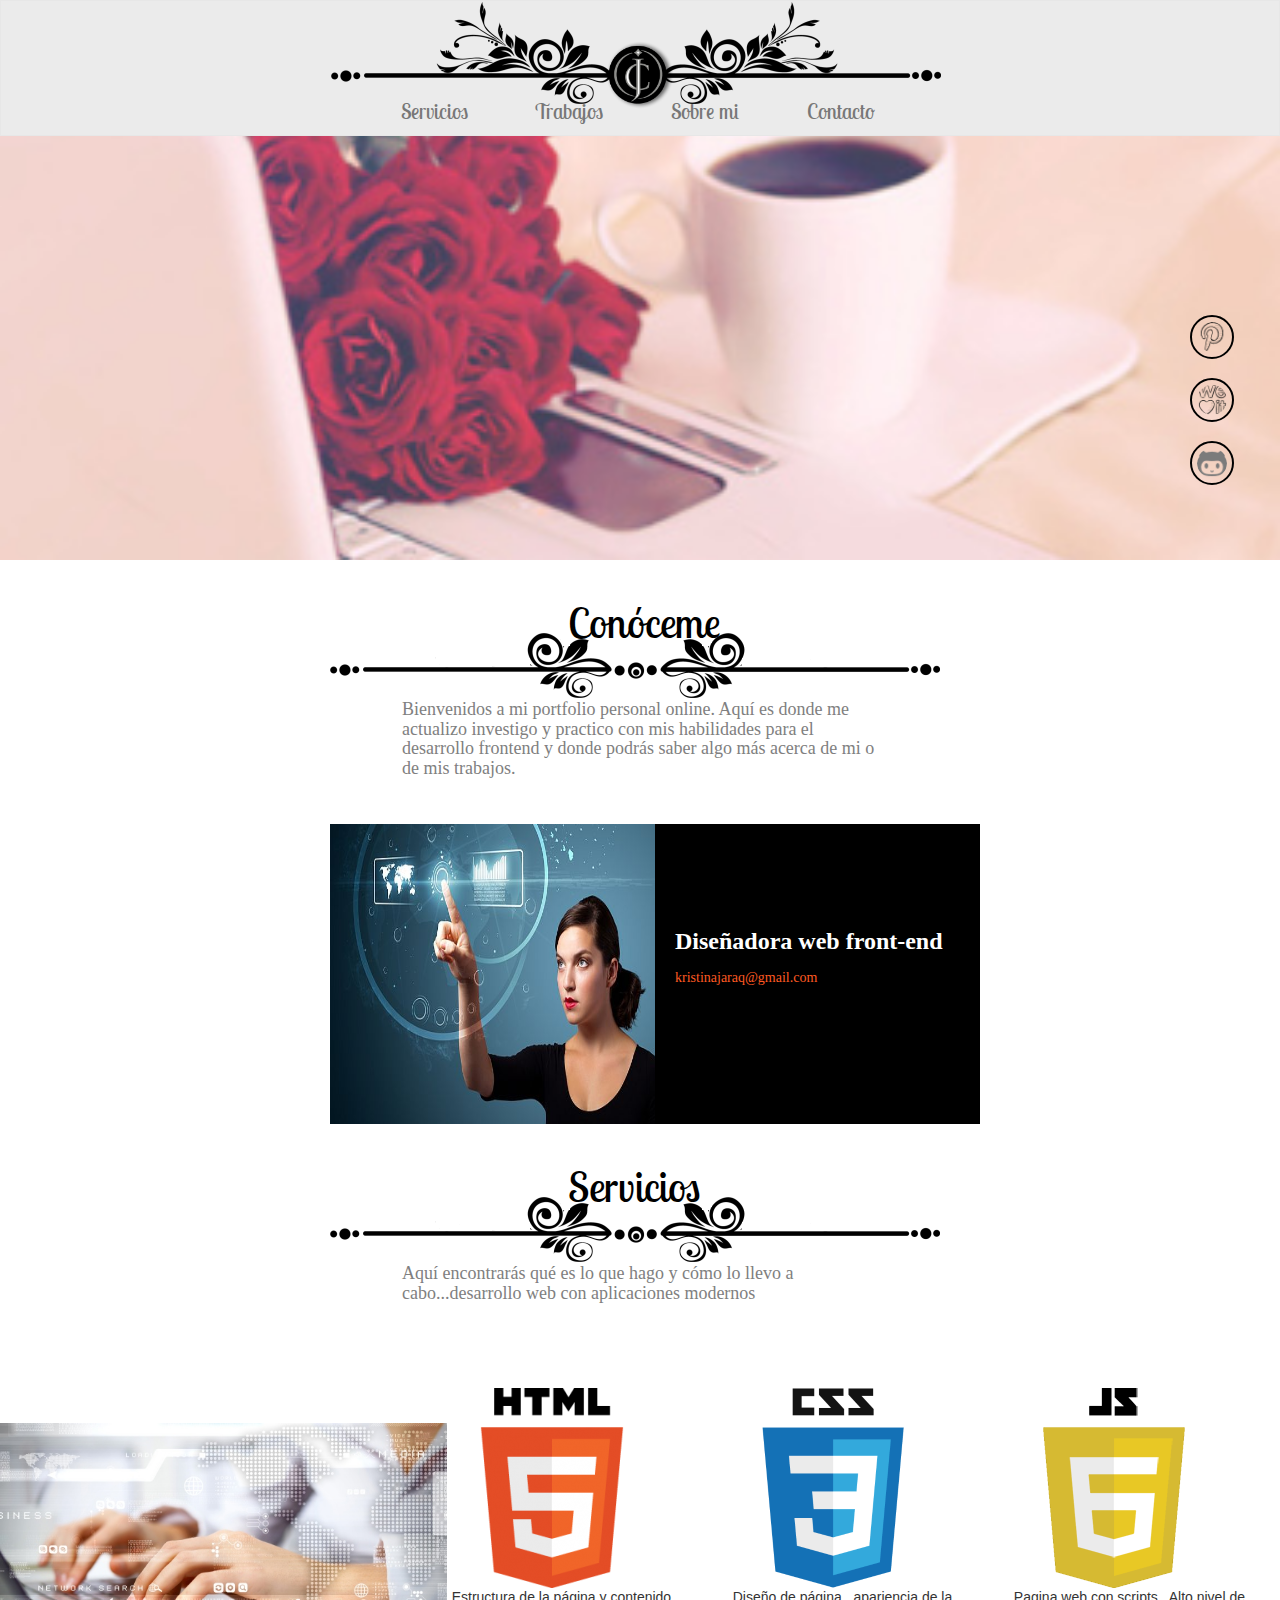
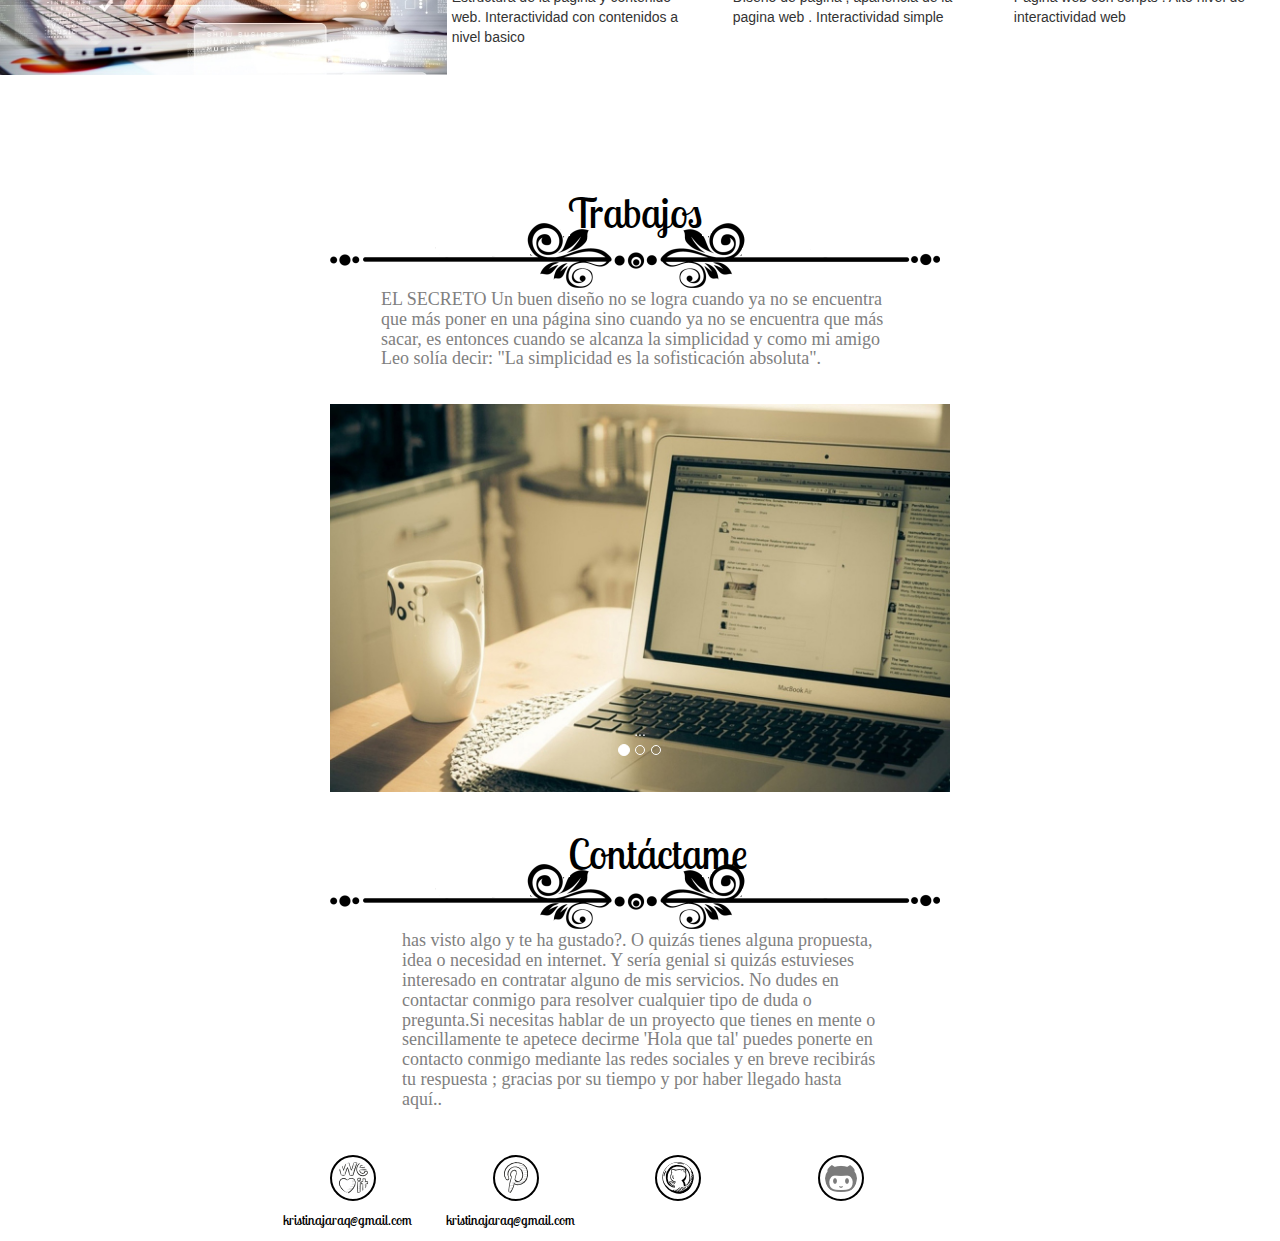
<file: index.html>
<!DOCTYPE html>
<html>
	<head>
		<meta charset="utf-8">
		<meta name="viewport" content="width=device-width, initial-scale=1.0">
		<title> portafolio</title>
		<link rel="icon" type="image/png" href="img/logokris.png">
		<link rel="stylesheet" type="text/css" href="stylesheets/main.css">
		<link href='http://fonts.googleapis.com/css?family=Lobster+Two:700italic,400' rel='stylesheet' type='text/css'>
	</head>
	<body>
		<div class="container-fluid">
			<nav class="navbar navbar-default">
				<div class="container">
			    <div class="navbar-header">
			      <button type="button" class="navbar-toggle collapsed" data-toggle="collapse" data-target="#menu-movil">
			        <span class="sr-only">Toggle navigation</span>
			        <span class="icon-bar"></span>
			      </button>
			    </div>
			    <!-- Collect the nav links, forms, and other content for toggling -->
			    <div class="collapse navbar-collapse" id="menu-movil">
				    <ul class="nav navbar-nav">
				      	<div class="divisor1">
						    		<img src="img/divisor.png" alt="">
											</div>
												<li><img src="img/logokris.png" alt=""></li>
				        <li><a href="#servicios">Servicios</a></li>
				        <li><a href="#trabajos">Trabajos</a></li>
				        <li><a href="#sobremi">Sobre mi</a></li>
				        <li><a href="#contacto">Contacto</a></li>
				    </ul>      
			    </div><!-- /.navbar-collapse -->
				</div><!-- /.container-fluid -->
			</nav>
			<!--inicio home-->
			<section>
				<div class="home-centro" id=""></div>
			</section>
			<section>
				<div class="redes2">
					<div class="icono-social">
						<a href="#logo">
							<img class="img-circle" src="redes/pinterest.PNG">
						</a>
					</div>
					<div class="icono-social">
						<a href="#logo">
							<img class="img-circle" src="redes/weareheart.png">
						</a>
					</div>
					<div class="icono-social">
						<a href="#logo">
							<img  class="img-circle"src="redes/github.png">
						</a>
					</div>	
				</div><!--end home-->
			</section>
			<section>
				<div class="container">
					<div class="end-seccion" id="trabajos">
						<h3>Conóceme</h3>
						<div class="divisor">
						 <img src="img/divisores.png" alt="">
					 </div>
						<div class="frases">
					 	<h4>Bienvenidos a mi portfolio personal online. Aquí es donde me actualizo investigo y practico con mis habilidades para el desarrollo frontend y donde podrás saber algo más acerca de mi o de mis trabajos.</h4>
					 </div>	
					</div>				
					<div class="service-details">
						<img src="img/foto2.jpg" alt="realm">
						<div class="service-hover-text">				      
							<h3>Cristina Jara Quintana</h3>
							<p>Tengo formación en diversas áreas de desarrollo web front-end haciendo el uso de herramientas como HTML5 y CSS3,Responsive Design para lograr páginas web adaptables a todos los dispositivos(desketop-tablet-movil), desarrollo web personalizado y adaptación de temas para WordPress. Me gusta crear nuevos diseños personalizados y reutilizables, soy creativa y me gusta aprender.</p>
						</div>
						<div class="service-white service-text">
							<p>Diseñadora web front-end</p>				     
							<a href="">kristinajaraq@gmail.com</a>
						</div>
					</div>
				</div><!--end conoceme-->
			</section>
			<section id="servicios">
				<div class="container">
						<div class="end-seccion" id="trabajos">
							<h3>Servicios</h3>
							<div class="divisor">
								<img src="img/divisores.png" alt="">
							</div>
							<div class="frases">
								<h4>Aquí encontrarás qué es lo que hago y cómo lo llevo a cabo...desarrollo web con aplicaciones modernos</h4>
							</div>
						</div>					
				</div> 
				<div class="row">
					<div class="col-md-4 col-sm-4">
						<div class="img-over">
							<img class="img-responsive" src="img/foto1.jpg">
							<div class="overlay">
								<div class="letra">
									<span> ¡el diseño es mi pacion!</span>
								</div>
							</div>
						</div>
					</div>
					<div class="col-md-8 col-sm-8"> 
						<div clss"row">
							<div class="col-md-4 col-sm-4">
								<div class="logos-dising">
									<img src="img/shutter4.png">
									<p>Estructura de la página y contenido web. Interactividad con contenidos a nivel basico</p>
								</div>
							</div>
							<div class="col-md-4 col-sm-4">
								<div class="logos-dising">
									<img src="img/shutter3.png">
									<p>Diseño de página , apariencia de la pagina web . Interactividad simple</p>
								</div>
							</div>
							<div class="col-md-4 col-sm-4">
								<div class="logos-dising">
									<img src="img/shutter2.png">
									<p>Pagina web con scripts . Alto nivel de interactividad web</p>
								</div>
							</div>
						</div>
					</div>
					</div>
			</section> 
			<section>
				<div class="container">
					<div class="end-seccion" id="trabajos">
						<h3>Trabajos</h3>
						<div class="divisor">
							<img src="img/divisores.png" alt="">
					 </div>
					 <div class="frases">
					 	<h4 class="frases">EL SECRETO Un buen diseño no se logra cuando ya no se encuentra que más poner en una página sino cuando ya no se encuentra que más sacar, es entonces cuando se alcanza la simplicidad y como mi amigo Leo solía decir: "La simplicidad es la sofisticación absoluta".</h4> 
					 </div>
					</div>					
					<div id="carousel-example-generic" class="carousel slide" data-ride="carousel">
						<!-- Indicators -->
					<ol class="carousel-indicators">
						<li data-target="#carousel-example-generic" data-slide-to="0" class="active"></li>
						<li data-target="#carousel-example-generic" data-slide-to="1"></li>
						<li data-target="#carousel-example-generic" data-slide-to="2"></li>
					</ol>
						<!-- Wrapper for slides -->
					<div class="carousel-inner" role="listbox">
						<div class="item active">
							<a href="">
								<img src="img/portafolio.jpg" alt="...">
							</a>
						  <div class="carousel-caption">
								...
							</div>
						</div>
						<div class="item">
							<a href="">
								<img src="img/portafolio.jpg" alt="...">
							</a>
						 	<div class="carousel-caption">
								...
						 	</div>
						</div>
						<div class="item">
							<a href="">
								<img src="img/portafolio.jpg" alt="...">
							</a>
							<div class="carousel-caption">
								...
							</div>
						</div>
						</div>
					</div>	
				</div><!--end carusel-->
			</section>
			<section>
				<div class="piepagina"><!-- inicio footer-->
					<div class="container">
					 <div class="end-seccion" id="trabajos">
						  <h3>Contáctame</h3>
							<div class="divisor">
							 <img src="img/divisores.png" alt="">
						 </div>
						 <div class="frases">
						 	 <h4>has visto algo y te ha gustado?. O quizás tienes alguna propuesta, idea o necesidad en internet. Y sería genial si quizás estuvieses interesado en contratar alguno de mis servicios. No dudes en contactar conmigo para resolver cualquier tipo de duda o pregunta.Si necesitas hablar de un proyecto que tienes en mente o sencillamente te apetece decirme 'Hola que tal' puedes ponerte en contacto conmigo mediante las redes sociales y en breve recibirás tu respuesta ; gracias por su tiempo y por haber llegado hasta aquí..</h4>
						 </div>
					 </div>					
					<div class="row">	
						<div class="col-md-3 col-sm-3">
							<a href="	"><img class="img-circle" src="redes/weareheart.png" alt="">
							<p>kristinajaraq@gmail.com</p></a>
						</div>
						<div class="col-md-3 col-sm-3">
							<a href="	"><img class="img-circle" src="redes/pinterest.PNG" alt=""><p>kristinajaraq@gmail.com</p></a>	
						</div>
						<div class="col-md-3 col-sm-3">
							<a href="	"><img class="img-circle" src="redes/git.png" alt=""><p></p></a>
						</div>
						<div class="col-md-3 col-sm-3">
							<a href="	"><img class="img-circle" src="redes/github.png" alt=""><p></p></a>	
						</div>
					</div>
					</div>
				</div>
			</section>
		</div>
	<script src="https://ajax.googleapis.com/ajax/libs/jquery/1.11.2/jquery.min.js"></script>
	<script src="https://maxcdn.bootstrapcdn.com/bootstrap/3.3.2/js/bootstrap.min.js"></script> 
	<script src="mi_script.js"></script>
	</body>
</html>
</file>
<file: stylesheets/main.css>
@charset "UTF-8";
/*========================================
=          Twitter Bootstrap 3.2      =
========================================*/
/*! normalize.css v3.0.2 | MIT License | git.io/normalize */
html {
  font-family: sans-serif;
  -ms-text-size-adjust: 100%;
  -webkit-text-size-adjust: 100%; }

body {
  margin: 0; }

article,
aside,
details,
figcaption,
figure,
footer,
header,
hgroup,
main,
menu,
nav,
section,
summary {
  display: block; }

audio,
canvas,
progress,
video {
  display: inline-block;
  vertical-align: baseline; }

audio:not([controls]) {
  display: none;
  height: 0; }

[hidden],
template {
  display: none; }

a {
  background-color: transparent; }

a:active,
a:hover {
  outline: 0; }

abbr[title] {
  border-bottom: 1px dotted; }

b,
strong {
  font-weight: bold; }

dfn {
  font-style: italic; }

h1 {
  font-size: 2em;
  margin: 0.67em 0; }

mark {
  background: #ff0;
  color: #000; }

small {
  font-size: 80%; }

sub,
sup {
  font-size: 75%;
  line-height: 0;
  position: relative;
  vertical-align: baseline; }

sup {
  top: -0.5em; }

sub {
  bottom: -0.25em; }

img {
  border: 0; }

svg:not(:root) {
  overflow: hidden; }

figure {
  margin: 1em 40px; }

hr {
  -moz-box-sizing: content-box;
  box-sizing: content-box;
  height: 0; }

pre {
  overflow: auto; }

code,
kbd,
pre,
samp {
  font-family: monospace, monospace;
  font-size: 1em; }

button,
input,
optgroup,
select,
textarea {
  color: inherit;
  font: inherit;
  margin: 0; }

button {
  overflow: visible; }

button,
select {
  text-transform: none; }

button,
html input[type="button"],
input[type="reset"],
input[type="submit"] {
  -webkit-appearance: button;
  cursor: pointer; }

button[disabled],
html input[disabled] {
  cursor: default; }

button::-moz-focus-inner,
input::-moz-focus-inner {
  border: 0;
  padding: 0; }

input {
  line-height: normal; }

input[type="checkbox"],
input[type="radio"] {
  box-sizing: border-box;
  padding: 0; }

input[type="number"]::-webkit-inner-spin-button,
input[type="number"]::-webkit-outer-spin-button {
  height: auto; }

input[type="search"] {
  -webkit-appearance: textfield;
  -moz-box-sizing: content-box;
  -webkit-box-sizing: content-box;
  box-sizing: content-box; }

input[type="search"]::-webkit-search-cancel-button,
input[type="search"]::-webkit-search-decoration {
  -webkit-appearance: none; }

fieldset {
  border: 1px solid #c0c0c0;
  margin: 0 2px;
  padding: 0.35em 0.625em 0.75em; }

legend {
  border: 0;
  padding: 0; }

textarea {
  overflow: auto; }

optgroup {
  font-weight: bold; }

table {
  border-collapse: collapse;
  border-spacing: 0; }

td,
th {
  padding: 0; }

* {
  -webkit-box-sizing: border-box;
  -moz-box-sizing: border-box;
  box-sizing: border-box; }

*:before,
*:after {
  -webkit-box-sizing: border-box;
  -moz-box-sizing: border-box;
  box-sizing: border-box; }

html {
  font-size: 10px;
  -webkit-tap-highlight-color: transparent; }

body {
  font-family: "Helvetica Neue", Helvetica, Arial, sans-serif;
  font-size: 14px;
  line-height: 1.42857;
  color: #333333;
  background-color: #fff; }

input,
button,
select,
textarea {
  font-family: inherit;
  font-size: inherit;
  line-height: inherit; }

a {
  color: #337ab7;
  text-decoration: none; }
  a:hover, a:focus {
    color: #23527c;
    text-decoration: underline; }
  a:focus {
    outline: thin dotted;
    outline: 5px auto -webkit-focus-ring-color;
    outline-offset: -2px; }

figure {
  margin: 0; }

img {
  vertical-align: middle; }

.img-responsive {
  display: block;
  max-width: 100%;
  height: auto; }

.img-rounded {
  border-radius: 6px; }

.img-thumbnail {
  padding: 4px;
  line-height: 1.42857;
  background-color: #fff;
  border: 1px solid #ddd;
  border-radius: 4px;
  -webkit-transition: all 0.2s ease-in-out;
  -o-transition: all 0.2s ease-in-out;
  transition: all 0.2s ease-in-out;
  display: inline-block;
  max-width: 100%;
  height: auto; }

.img-circle {
  border-radius: 50%; }

hr {
  margin-top: 20px;
  margin-bottom: 20px;
  border: 0;
  border-top: 1px solid #eeeeee; }

.sr-only {
  position: absolute;
  width: 1px;
  height: 1px;
  margin: -1px;
  padding: 0;
  overflow: hidden;
  clip: rect(0, 0, 0, 0);
  border: 0; }

.sr-only-focusable:active, .sr-only-focusable:focus {
  position: static;
  width: auto;
  height: auto;
  margin: 0;
  overflow: visible;
  clip: auto; }

/*! Source: https://github.com/h5bp/html5-boilerplate/blob/master/src/css/main.css */
@media print {
  *,
  *:before,
  *:after {
    background: transparent !important;
    color: #000 !important;
    box-shadow: none !important;
    text-shadow: none !important; }

  a,
  a:visited {
    text-decoration: underline; }

  a[href]:after {
    content: " (" attr(href) ")"; }

  abbr[title]:after {
    content: " (" attr(title) ")"; }

  a[href^="#"]:after,
  a[href^="javascript:"]:after {
    content: ""; }

  pre,
  blockquote {
    border: 1px solid #999;
    page-break-inside: avoid; }

  thead {
    display: table-header-group; }

  tr,
  img {
    page-break-inside: avoid; }

  img {
    max-width: 100% !important; }

  p,
  h2,
  h3 {
    orphans: 3;
    widows: 3; }

  h2,
  h3 {
    page-break-after: avoid; }

  select {
    background: #fff !important; }

  .navbar {
    display: none; }

  .btn > .caret,
  .dropup > .btn > .caret {
    border-top-color: #000 !important; }

  .label {
    border: 1px solid #000; }

  .table {
    border-collapse: collapse !important; }
    .table td,
    .table th {
      background-color: #fff !important; }

  .table-bordered th,
  .table-bordered td {
    border: 1px solid #ddd !important; } }
h1, h2, h3, h4, h5, h6,
.h1, .h2, .h3, .h4, .h5, .h6 {
  font-family: inherit;
  font-weight: 500;
  line-height: 1.1;
  color: inherit; }
  h1 small,
  h1 .small, h2 small,
  h2 .small, h3 small,
  h3 .small, h4 small,
  h4 .small, h5 small,
  h5 .small, h6 small,
  h6 .small,
  .h1 small,
  .h1 .small, .h2 small,
  .h2 .small, .h3 small,
  .h3 .small, .h4 small,
  .h4 .small, .h5 small,
  .h5 .small, .h6 small,
  .h6 .small {
    font-weight: normal;
    line-height: 1;
    color: #777777; }

h1, .h1,
h2, .h2,
h3, .h3 {
  margin-top: 20px;
  margin-bottom: 10px; }
  h1 small,
  h1 .small, .h1 small,
  .h1 .small,
  h2 small,
  h2 .small, .h2 small,
  .h2 .small,
  h3 small,
  h3 .small, .h3 small,
  .h3 .small {
    font-size: 65%; }

h4, .h4,
h5, .h5,
h6, .h6 {
  margin-top: 10px;
  margin-bottom: 10px; }
  h4 small,
  h4 .small, .h4 small,
  .h4 .small,
  h5 small,
  h5 .small, .h5 small,
  .h5 .small,
  h6 small,
  h6 .small, .h6 small,
  .h6 .small {
    font-size: 75%; }

h1, .h1 {
  font-size: 36px; }

h2, .h2 {
  font-size: 30px; }

h3, .h3 {
  font-size: 24px; }

h4, .h4 {
  font-size: 18px; }

h5, .h5 {
  font-size: 14px; }

h6, .h6 {
  font-size: 12px; }

p {
  margin: 0 0 10px; }

.lead {
  margin-bottom: 20px;
  font-size: 16px;
  font-weight: 300;
  line-height: 1.4; }
  @media (min-width: 768px) {
    .lead {
      font-size: 21px; } }

small,
.small {
  font-size: 85%; }

mark,
.mark {
  background-color: #fcf8e3;
  padding: .2em; }

.text-left {
  text-align: left; }

.text-right {
  text-align: right; }

.text-center {
  text-align: center; }

.text-justify {
  text-align: justify; }

.text-nowrap {
  white-space: nowrap; }

.text-lowercase {
  text-transform: lowercase; }

.text-uppercase {
  text-transform: uppercase; }

.text-capitalize {
  text-transform: capitalize; }

.text-muted {
  color: #777777; }

.text-primary {
  color: #337ab7; }

a.text-primary:hover {
  color: #286090; }

.text-success {
  color: #3c763d; }

a.text-success:hover {
  color: #2b542c; }

.text-info {
  color: #31708f; }

a.text-info:hover {
  color: #245269; }

.text-warning {
  color: #8a6d3b; }

a.text-warning:hover {
  color: #66512c; }

.text-danger {
  color: #a94442; }

a.text-danger:hover {
  color: #843534; }

.bg-primary {
  color: #fff; }

.bg-primary {
  background-color: #337ab7; }

a.bg-primary:hover {
  background-color: #286090; }

.bg-success {
  background-color: #dff0d8; }

a.bg-success:hover {
  background-color: #c1e2b3; }

.bg-info {
  background-color: #d9edf7; }

a.bg-info:hover {
  background-color: #afd9ee; }

.bg-warning {
  background-color: #fcf8e3; }

a.bg-warning:hover {
  background-color: #f7ecb5; }

.bg-danger {
  background-color: #f2dede; }

a.bg-danger:hover {
  background-color: #e4b9b9; }

.page-header {
  padding-bottom: 9px;
  margin: 40px 0 20px;
  border-bottom: 1px solid #eeeeee; }

ul,
ol {
  margin-top: 0;
  margin-bottom: 10px; }
  ul ul,
  ul ol,
  ol ul,
  ol ol {
    margin-bottom: 0; }

.list-unstyled {
  padding-left: 0;
  list-style: none; }

.list-inline {
  padding-left: 0;
  list-style: none;
  margin-left: -5px; }
  .list-inline > li {
    display: inline-block;
    padding-left: 5px;
    padding-right: 5px; }

dl {
  margin-top: 0;
  margin-bottom: 20px; }

dt,
dd {
  line-height: 1.42857; }

dt {
  font-weight: bold; }

dd {
  margin-left: 0; }

.dl-horizontal dd:before, .dl-horizontal dd:after {
  content: " ";
  display: table; }
.dl-horizontal dd:after {
  clear: both; }
@media (min-width: 768px) {
  .dl-horizontal dt {
    float: left;
    width: 160px;
    clear: left;
    text-align: right;
    overflow: hidden;
    text-overflow: ellipsis;
    white-space: nowrap; }
  .dl-horizontal dd {
    margin-left: 180px; } }

abbr[title],
abbr[data-original-title] {
  cursor: help;
  border-bottom: 1px dotted #777777; }

.initialism {
  font-size: 90%;
  text-transform: uppercase; }

blockquote {
  padding: 10px 20px;
  margin: 0 0 20px;
  font-size: 17.5px;
  border-left: 5px solid #eeeeee; }
  blockquote p:last-child,
  blockquote ul:last-child,
  blockquote ol:last-child {
    margin-bottom: 0; }
  blockquote footer,
  blockquote small,
  blockquote .small {
    display: block;
    font-size: 80%;
    line-height: 1.42857;
    color: #777777; }
    blockquote footer:before,
    blockquote small:before,
    blockquote .small:before {
      content: '\2014 \00A0'; }

.blockquote-reverse,
blockquote.pull-right {
  padding-right: 15px;
  padding-left: 0;
  border-right: 5px solid #eeeeee;
  border-left: 0;
  text-align: right; }
  .blockquote-reverse footer:before,
  .blockquote-reverse small:before,
  .blockquote-reverse .small:before,
  blockquote.pull-right footer:before,
  blockquote.pull-right small:before,
  blockquote.pull-right .small:before {
    content: ''; }
  .blockquote-reverse footer:after,
  .blockquote-reverse small:after,
  .blockquote-reverse .small:after,
  blockquote.pull-right footer:after,
  blockquote.pull-right small:after,
  blockquote.pull-right .small:after {
    content: '\00A0 \2014'; }

address {
  margin-bottom: 20px;
  font-style: normal;
  line-height: 1.42857; }

code,
kbd,
pre,
samp {
  font-family: Menlo, Monaco, Consolas, "Courier New", monospace; }

code {
  padding: 2px 4px;
  font-size: 90%;
  color: #c7254e;
  background-color: #f9f2f4;
  border-radius: 4px; }

kbd {
  padding: 2px 4px;
  font-size: 90%;
  color: #fff;
  background-color: #333;
  border-radius: 3px;
  box-shadow: inset 0 -1px 0 rgba(0, 0, 0, 0.25); }
  kbd kbd {
    padding: 0;
    font-size: 100%;
    font-weight: bold;
    box-shadow: none; }

pre {
  display: block;
  padding: 9.5px;
  margin: 0 0 10px;
  font-size: 13px;
  line-height: 1.42857;
  word-break: break-all;
  word-wrap: break-word;
  color: #333333;
  background-color: #f5f5f5;
  border: 1px solid #ccc;
  border-radius: 4px; }
  pre code {
    padding: 0;
    font-size: inherit;
    color: inherit;
    white-space: pre-wrap;
    background-color: transparent;
    border-radius: 0; }

.pre-scrollable {
  max-height: 340px;
  overflow-y: scroll; }

.container {
  margin-right: auto;
  margin-left: auto;
  padding-left: 15px;
  padding-right: 15px; }
  .container:before, .container:after {
    content: " ";
    display: table; }
  .container:after {
    clear: both; }
  @media (min-width: 768px) {
    .container {
      width: 750px; } }
  @media (min-width: 992px) {
    .container {
      width: 970px; } }
  @media (min-width: 1200px) {
    .container {
      width: 1170px; } }

.container-fluid {
  margin-right: auto;
  margin-left: auto;
  padding-left: 15px;
  padding-right: 15px; }
  .container-fluid:before, .container-fluid:after {
    content: " ";
    display: table; }
  .container-fluid:after {
    clear: both; }

.row {
  margin-left: -15px;
  margin-right: -15px; }
  .row:before, .row:after {
    content: " ";
    display: table; }
  .row:after {
    clear: both; }

.col-xs-1, .col-sm-1, .col-md-1, .col-lg-1, .col-xs-2, .col-sm-2, .col-md-2, .col-lg-2, .col-xs-3, .col-sm-3, .col-md-3, .col-lg-3, .col-xs-4, .col-sm-4, .col-md-4, .col-lg-4, .col-xs-5, .col-sm-5, .col-md-5, .col-lg-5, .col-xs-6, .col-sm-6, .col-md-6, .col-lg-6, .col-xs-7, .col-sm-7, .col-md-7, .col-lg-7, .col-xs-8, .col-sm-8, .col-md-8, .col-lg-8, .col-xs-9, .col-sm-9, .col-md-9, .col-lg-9, .col-xs-10, .col-sm-10, .col-md-10, .col-lg-10, .col-xs-11, .col-sm-11, .col-md-11, .col-lg-11, .col-xs-12, .col-sm-12, .col-md-12, .col-lg-12 {
  position: relative;
  min-height: 1px;
  padding-left: 15px;
  padding-right: 15px; }

.col-xs-1, .col-xs-2, .col-xs-3, .col-xs-4, .col-xs-5, .col-xs-6, .col-xs-7, .col-xs-8, .col-xs-9, .col-xs-10, .col-xs-11, .col-xs-12 {
  float: left; }

.col-xs-1 {
  width: 8.33333%; }

.col-xs-2 {
  width: 16.66667%; }

.col-xs-3 {
  width: 25%; }

.col-xs-4 {
  width: 33.33333%; }

.col-xs-5 {
  width: 41.66667%; }

.col-xs-6 {
  width: 50%; }

.col-xs-7 {
  width: 58.33333%; }

.col-xs-8 {
  width: 66.66667%; }

.col-xs-9 {
  width: 75%; }

.col-xs-10 {
  width: 83.33333%; }

.col-xs-11 {
  width: 91.66667%; }

.col-xs-12 {
  width: 100%; }

.col-xs-pull-0 {
  right: auto; }

.col-xs-pull-1 {
  right: 8.33333%; }

.col-xs-pull-2 {
  right: 16.66667%; }

.col-xs-pull-3 {
  right: 25%; }

.col-xs-pull-4 {
  right: 33.33333%; }

.col-xs-pull-5 {
  right: 41.66667%; }

.col-xs-pull-6 {
  right: 50%; }

.col-xs-pull-7 {
  right: 58.33333%; }

.col-xs-pull-8 {
  right: 66.66667%; }

.col-xs-pull-9 {
  right: 75%; }

.col-xs-pull-10 {
  right: 83.33333%; }

.col-xs-pull-11 {
  right: 91.66667%; }

.col-xs-pull-12 {
  right: 100%; }

.col-xs-push-0 {
  left: auto; }

.col-xs-push-1 {
  left: 8.33333%; }

.col-xs-push-2 {
  left: 16.66667%; }

.col-xs-push-3 {
  left: 25%; }

.col-xs-push-4 {
  left: 33.33333%; }

.col-xs-push-5 {
  left: 41.66667%; }

.col-xs-push-6 {
  left: 50%; }

.col-xs-push-7 {
  left: 58.33333%; }

.col-xs-push-8 {
  left: 66.66667%; }

.col-xs-push-9 {
  left: 75%; }

.col-xs-push-10 {
  left: 83.33333%; }

.col-xs-push-11 {
  left: 91.66667%; }

.col-xs-push-12 {
  left: 100%; }

.col-xs-offset-0 {
  margin-left: 0%; }

.col-xs-offset-1 {
  margin-left: 8.33333%; }

.col-xs-offset-2 {
  margin-left: 16.66667%; }

.col-xs-offset-3 {
  margin-left: 25%; }

.col-xs-offset-4 {
  margin-left: 33.33333%; }

.col-xs-offset-5 {
  margin-left: 41.66667%; }

.col-xs-offset-6 {
  margin-left: 50%; }

.col-xs-offset-7 {
  margin-left: 58.33333%; }

.col-xs-offset-8 {
  margin-left: 66.66667%; }

.col-xs-offset-9 {
  margin-left: 75%; }

.col-xs-offset-10 {
  margin-left: 83.33333%; }

.col-xs-offset-11 {
  margin-left: 91.66667%; }

.col-xs-offset-12 {
  margin-left: 100%; }

@media (min-width: 768px) {
  .col-sm-1, .col-sm-2, .col-sm-3, .col-sm-4, .col-sm-5, .col-sm-6, .col-sm-7, .col-sm-8, .col-sm-9, .col-sm-10, .col-sm-11, .col-sm-12 {
    float: left; }

  .col-sm-1 {
    width: 8.33333%; }

  .col-sm-2 {
    width: 16.66667%; }

  .col-sm-3 {
    width: 25%; }

  .col-sm-4 {
    width: 33.33333%; }

  .col-sm-5 {
    width: 41.66667%; }

  .col-sm-6 {
    width: 50%; }

  .col-sm-7 {
    width: 58.33333%; }

  .col-sm-8 {
    width: 66.66667%; }

  .col-sm-9 {
    width: 75%; }

  .col-sm-10 {
    width: 83.33333%; }

  .col-sm-11 {
    width: 91.66667%; }

  .col-sm-12 {
    width: 100%; }

  .col-sm-pull-0 {
    right: auto; }

  .col-sm-pull-1 {
    right: 8.33333%; }

  .col-sm-pull-2 {
    right: 16.66667%; }

  .col-sm-pull-3 {
    right: 25%; }

  .col-sm-pull-4 {
    right: 33.33333%; }

  .col-sm-pull-5 {
    right: 41.66667%; }

  .col-sm-pull-6 {
    right: 50%; }

  .col-sm-pull-7 {
    right: 58.33333%; }

  .col-sm-pull-8 {
    right: 66.66667%; }

  .col-sm-pull-9 {
    right: 75%; }

  .col-sm-pull-10 {
    right: 83.33333%; }

  .col-sm-pull-11 {
    right: 91.66667%; }

  .col-sm-pull-12 {
    right: 100%; }

  .col-sm-push-0 {
    left: auto; }

  .col-sm-push-1 {
    left: 8.33333%; }

  .col-sm-push-2 {
    left: 16.66667%; }

  .col-sm-push-3 {
    left: 25%; }

  .col-sm-push-4 {
    left: 33.33333%; }

  .col-sm-push-5 {
    left: 41.66667%; }

  .col-sm-push-6 {
    left: 50%; }

  .col-sm-push-7 {
    left: 58.33333%; }

  .col-sm-push-8 {
    left: 66.66667%; }

  .col-sm-push-9 {
    left: 75%; }

  .col-sm-push-10 {
    left: 83.33333%; }

  .col-sm-push-11 {
    left: 91.66667%; }

  .col-sm-push-12 {
    left: 100%; }

  .col-sm-offset-0 {
    margin-left: 0%; }

  .col-sm-offset-1 {
    margin-left: 8.33333%; }

  .col-sm-offset-2 {
    margin-left: 16.66667%; }

  .col-sm-offset-3 {
    margin-left: 25%; }

  .col-sm-offset-4 {
    margin-left: 33.33333%; }

  .col-sm-offset-5 {
    margin-left: 41.66667%; }

  .col-sm-offset-6 {
    margin-left: 50%; }

  .col-sm-offset-7 {
    margin-left: 58.33333%; }

  .col-sm-offset-8 {
    margin-left: 66.66667%; }

  .col-sm-offset-9 {
    margin-left: 75%; }

  .col-sm-offset-10 {
    margin-left: 83.33333%; }

  .col-sm-offset-11 {
    margin-left: 91.66667%; }

  .col-sm-offset-12 {
    margin-left: 100%; } }
@media (min-width: 992px) {
  .col-md-1, .col-md-2, .col-md-3, .col-md-4, .col-md-5, .col-md-6, .col-md-7, .col-md-8, .col-md-9, .col-md-10, .col-md-11, .col-md-12 {
    float: left; }

  .col-md-1 {
    width: 8.33333%; }

  .col-md-2 {
    width: 16.66667%; }

  .col-md-3 {
    width: 25%; }

  .col-md-4 {
    width: 33.33333%; }

  .col-md-5 {
    width: 41.66667%; }

  .col-md-6 {
    width: 50%; }

  .col-md-7 {
    width: 58.33333%; }

  .col-md-8 {
    width: 66.66667%; }

  .col-md-9 {
    width: 75%; }

  .col-md-10 {
    width: 83.33333%; }

  .col-md-11 {
    width: 91.66667%; }

  .col-md-12 {
    width: 100%; }

  .col-md-pull-0 {
    right: auto; }

  .col-md-pull-1 {
    right: 8.33333%; }

  .col-md-pull-2 {
    right: 16.66667%; }

  .col-md-pull-3 {
    right: 25%; }

  .col-md-pull-4 {
    right: 33.33333%; }

  .col-md-pull-5 {
    right: 41.66667%; }

  .col-md-pull-6 {
    right: 50%; }

  .col-md-pull-7 {
    right: 58.33333%; }

  .col-md-pull-8 {
    right: 66.66667%; }

  .col-md-pull-9 {
    right: 75%; }

  .col-md-pull-10 {
    right: 83.33333%; }

  .col-md-pull-11 {
    right: 91.66667%; }

  .col-md-pull-12 {
    right: 100%; }

  .col-md-push-0 {
    left: auto; }

  .col-md-push-1 {
    left: 8.33333%; }

  .col-md-push-2 {
    left: 16.66667%; }

  .col-md-push-3 {
    left: 25%; }

  .col-md-push-4 {
    left: 33.33333%; }

  .col-md-push-5 {
    left: 41.66667%; }

  .col-md-push-6 {
    left: 50%; }

  .col-md-push-7 {
    left: 58.33333%; }

  .col-md-push-8 {
    left: 66.66667%; }

  .col-md-push-9 {
    left: 75%; }

  .col-md-push-10 {
    left: 83.33333%; }

  .col-md-push-11 {
    left: 91.66667%; }

  .col-md-push-12 {
    left: 100%; }

  .col-md-offset-0 {
    margin-left: 0%; }

  .col-md-offset-1 {
    margin-left: 8.33333%; }

  .col-md-offset-2 {
    margin-left: 16.66667%; }

  .col-md-offset-3 {
    margin-left: 25%; }

  .col-md-offset-4 {
    margin-left: 33.33333%; }

  .col-md-offset-5 {
    margin-left: 41.66667%; }

  .col-md-offset-6 {
    margin-left: 50%; }

  .col-md-offset-7 {
    margin-left: 58.33333%; }

  .col-md-offset-8 {
    margin-left: 66.66667%; }

  .col-md-offset-9 {
    margin-left: 75%; }

  .col-md-offset-10 {
    margin-left: 83.33333%; }

  .col-md-offset-11 {
    margin-left: 91.66667%; }

  .col-md-offset-12 {
    margin-left: 100%; } }
@media (min-width: 1200px) {
  .col-lg-1, .col-lg-2, .col-lg-3, .col-lg-4, .col-lg-5, .col-lg-6, .col-lg-7, .col-lg-8, .col-lg-9, .col-lg-10, .col-lg-11, .col-lg-12 {
    float: left; }

  .col-lg-1 {
    width: 8.33333%; }

  .col-lg-2 {
    width: 16.66667%; }

  .col-lg-3 {
    width: 25%; }

  .col-lg-4 {
    width: 33.33333%; }

  .col-lg-5 {
    width: 41.66667%; }

  .col-lg-6 {
    width: 50%; }

  .col-lg-7 {
    width: 58.33333%; }

  .col-lg-8 {
    width: 66.66667%; }

  .col-lg-9 {
    width: 75%; }

  .col-lg-10 {
    width: 83.33333%; }

  .col-lg-11 {
    width: 91.66667%; }

  .col-lg-12 {
    width: 100%; }

  .col-lg-pull-0 {
    right: auto; }

  .col-lg-pull-1 {
    right: 8.33333%; }

  .col-lg-pull-2 {
    right: 16.66667%; }

  .col-lg-pull-3 {
    right: 25%; }

  .col-lg-pull-4 {
    right: 33.33333%; }

  .col-lg-pull-5 {
    right: 41.66667%; }

  .col-lg-pull-6 {
    right: 50%; }

  .col-lg-pull-7 {
    right: 58.33333%; }

  .col-lg-pull-8 {
    right: 66.66667%; }

  .col-lg-pull-9 {
    right: 75%; }

  .col-lg-pull-10 {
    right: 83.33333%; }

  .col-lg-pull-11 {
    right: 91.66667%; }

  .col-lg-pull-12 {
    right: 100%; }

  .col-lg-push-0 {
    left: auto; }

  .col-lg-push-1 {
    left: 8.33333%; }

  .col-lg-push-2 {
    left: 16.66667%; }

  .col-lg-push-3 {
    left: 25%; }

  .col-lg-push-4 {
    left: 33.33333%; }

  .col-lg-push-5 {
    left: 41.66667%; }

  .col-lg-push-6 {
    left: 50%; }

  .col-lg-push-7 {
    left: 58.33333%; }

  .col-lg-push-8 {
    left: 66.66667%; }

  .col-lg-push-9 {
    left: 75%; }

  .col-lg-push-10 {
    left: 83.33333%; }

  .col-lg-push-11 {
    left: 91.66667%; }

  .col-lg-push-12 {
    left: 100%; }

  .col-lg-offset-0 {
    margin-left: 0%; }

  .col-lg-offset-1 {
    margin-left: 8.33333%; }

  .col-lg-offset-2 {
    margin-left: 16.66667%; }

  .col-lg-offset-3 {
    margin-left: 25%; }

  .col-lg-offset-4 {
    margin-left: 33.33333%; }

  .col-lg-offset-5 {
    margin-left: 41.66667%; }

  .col-lg-offset-6 {
    margin-left: 50%; }

  .col-lg-offset-7 {
    margin-left: 58.33333%; }

  .col-lg-offset-8 {
    margin-left: 66.66667%; }

  .col-lg-offset-9 {
    margin-left: 75%; }

  .col-lg-offset-10 {
    margin-left: 83.33333%; }

  .col-lg-offset-11 {
    margin-left: 91.66667%; }

  .col-lg-offset-12 {
    margin-left: 100%; } }
table {
  background-color: transparent; }

caption {
  padding-top: 8px;
  padding-bottom: 8px;
  color: #777777;
  text-align: left; }

th {
  text-align: left; }

.table {
  width: 100%;
  max-width: 100%;
  margin-bottom: 20px; }
  .table > thead > tr > th,
  .table > thead > tr > td,
  .table > tbody > tr > th,
  .table > tbody > tr > td,
  .table > tfoot > tr > th,
  .table > tfoot > tr > td {
    padding: 8px;
    line-height: 1.42857;
    vertical-align: top;
    border-top: 1px solid #ddd; }
  .table > thead > tr > th {
    vertical-align: bottom;
    border-bottom: 2px solid #ddd; }
  .table > caption + thead > tr:first-child > th,
  .table > caption + thead > tr:first-child > td,
  .table > colgroup + thead > tr:first-child > th,
  .table > colgroup + thead > tr:first-child > td,
  .table > thead:first-child > tr:first-child > th,
  .table > thead:first-child > tr:first-child > td {
    border-top: 0; }
  .table > tbody + tbody {
    border-top: 2px solid #ddd; }
  .table .table {
    background-color: #fff; }

.table-condensed > thead > tr > th,
.table-condensed > thead > tr > td,
.table-condensed > tbody > tr > th,
.table-condensed > tbody > tr > td,
.table-condensed > tfoot > tr > th,
.table-condensed > tfoot > tr > td {
  padding: 5px; }

.table-bordered {
  border: 1px solid #ddd; }
  .table-bordered > thead > tr > th,
  .table-bordered > thead > tr > td,
  .table-bordered > tbody > tr > th,
  .table-bordered > tbody > tr > td,
  .table-bordered > tfoot > tr > th,
  .table-bordered > tfoot > tr > td {
    border: 1px solid #ddd; }
  .table-bordered > thead > tr > th,
  .table-bordered > thead > tr > td {
    border-bottom-width: 2px; }

.table-striped > tbody > tr:nth-of-type(odd) {
  background-color: #f9f9f9; }

.table-hover > tbody > tr:hover {
  background-color: #f5f5f5; }

table col[class*="col-"] {
  position: static;
  float: none;
  display: table-column; }

table td[class*="col-"],
table th[class*="col-"] {
  position: static;
  float: none;
  display: table-cell; }

.table > thead > tr > td.active,
.table > thead > tr > th.active, .table > thead > tr.active > td, .table > thead > tr.active > th,
.table > tbody > tr > td.active,
.table > tbody > tr > th.active,
.table > tbody > tr.active > td,
.table > tbody > tr.active > th,
.table > tfoot > tr > td.active,
.table > tfoot > tr > th.active,
.table > tfoot > tr.active > td,
.table > tfoot > tr.active > th {
  background-color: #f5f5f5; }

.table-hover > tbody > tr > td.active:hover,
.table-hover > tbody > tr > th.active:hover, .table-hover > tbody > tr.active:hover > td, .table-hover > tbody > tr:hover > .active, .table-hover > tbody > tr.active:hover > th {
  background-color: #e8e8e8; }

.table > thead > tr > td.success,
.table > thead > tr > th.success, .table > thead > tr.success > td, .table > thead > tr.success > th,
.table > tbody > tr > td.success,
.table > tbody > tr > th.success,
.table > tbody > tr.success > td,
.table > tbody > tr.success > th,
.table > tfoot > tr > td.success,
.table > tfoot > tr > th.success,
.table > tfoot > tr.success > td,
.table > tfoot > tr.success > th {
  background-color: #dff0d8; }

.table-hover > tbody > tr > td.success:hover,
.table-hover > tbody > tr > th.success:hover, .table-hover > tbody > tr.success:hover > td, .table-hover > tbody > tr:hover > .success, .table-hover > tbody > tr.success:hover > th {
  background-color: #d0e9c6; }

.table > thead > tr > td.info,
.table > thead > tr > th.info, .table > thead > tr.info > td, .table > thead > tr.info > th,
.table > tbody > tr > td.info,
.table > tbody > tr > th.info,
.table > tbody > tr.info > td,
.table > tbody > tr.info > th,
.table > tfoot > tr > td.info,
.table > tfoot > tr > th.info,
.table > tfoot > tr.info > td,
.table > tfoot > tr.info > th {
  background-color: #d9edf7; }

.table-hover > tbody > tr > td.info:hover,
.table-hover > tbody > tr > th.info:hover, .table-hover > tbody > tr.info:hover > td, .table-hover > tbody > tr:hover > .info, .table-hover > tbody > tr.info:hover > th {
  background-color: #c4e3f3; }

.table > thead > tr > td.warning,
.table > thead > tr > th.warning, .table > thead > tr.warning > td, .table > thead > tr.warning > th,
.table > tbody > tr > td.warning,
.table > tbody > tr > th.warning,
.table > tbody > tr.warning > td,
.table > tbody > tr.warning > th,
.table > tfoot > tr > td.warning,
.table > tfoot > tr > th.warning,
.table > tfoot > tr.warning > td,
.table > tfoot > tr.warning > th {
  background-color: #fcf8e3; }

.table-hover > tbody > tr > td.warning:hover,
.table-hover > tbody > tr > th.warning:hover, .table-hover > tbody > tr.warning:hover > td, .table-hover > tbody > tr:hover > .warning, .table-hover > tbody > tr.warning:hover > th {
  background-color: #faf2cc; }

.table > thead > tr > td.danger,
.table > thead > tr > th.danger, .table > thead > tr.danger > td, .table > thead > tr.danger > th,
.table > tbody > tr > td.danger,
.table > tbody > tr > th.danger,
.table > tbody > tr.danger > td,
.table > tbody > tr.danger > th,
.table > tfoot > tr > td.danger,
.table > tfoot > tr > th.danger,
.table > tfoot > tr.danger > td,
.table > tfoot > tr.danger > th {
  background-color: #f2dede; }

.table-hover > tbody > tr > td.danger:hover,
.table-hover > tbody > tr > th.danger:hover, .table-hover > tbody > tr.danger:hover > td, .table-hover > tbody > tr:hover > .danger, .table-hover > tbody > tr.danger:hover > th {
  background-color: #ebcccc; }

.table-responsive {
  overflow-x: auto;
  min-height: 0.01%; }
  @media screen and (max-width: 767px) {
    .table-responsive {
      width: 100%;
      margin-bottom: 15px;
      overflow-y: hidden;
      -ms-overflow-style: -ms-autohiding-scrollbar;
      border: 1px solid #ddd; }
      .table-responsive > .table {
        margin-bottom: 0; }
        .table-responsive > .table > thead > tr > th,
        .table-responsive > .table > thead > tr > td,
        .table-responsive > .table > tbody > tr > th,
        .table-responsive > .table > tbody > tr > td,
        .table-responsive > .table > tfoot > tr > th,
        .table-responsive > .table > tfoot > tr > td {
          white-space: nowrap; }
      .table-responsive > .table-bordered {
        border: 0; }
        .table-responsive > .table-bordered > thead > tr > th:first-child,
        .table-responsive > .table-bordered > thead > tr > td:first-child,
        .table-responsive > .table-bordered > tbody > tr > th:first-child,
        .table-responsive > .table-bordered > tbody > tr > td:first-child,
        .table-responsive > .table-bordered > tfoot > tr > th:first-child,
        .table-responsive > .table-bordered > tfoot > tr > td:first-child {
          border-left: 0; }
        .table-responsive > .table-bordered > thead > tr > th:last-child,
        .table-responsive > .table-bordered > thead > tr > td:last-child,
        .table-responsive > .table-bordered > tbody > tr > th:last-child,
        .table-responsive > .table-bordered > tbody > tr > td:last-child,
        .table-responsive > .table-bordered > tfoot > tr > th:last-child,
        .table-responsive > .table-bordered > tfoot > tr > td:last-child {
          border-right: 0; }
        .table-responsive > .table-bordered > tbody > tr:last-child > th,
        .table-responsive > .table-bordered > tbody > tr:last-child > td,
        .table-responsive > .table-bordered > tfoot > tr:last-child > th,
        .table-responsive > .table-bordered > tfoot > tr:last-child > td {
          border-bottom: 0; } }

fieldset {
  padding: 0;
  margin: 0;
  border: 0;
  min-width: 0; }

legend {
  display: block;
  width: 100%;
  padding: 0;
  margin-bottom: 20px;
  font-size: 21px;
  line-height: inherit;
  color: #333333;
  border: 0;
  border-bottom: 1px solid #e5e5e5; }

label {
  display: inline-block;
  max-width: 100%;
  margin-bottom: 5px;
  font-weight: bold; }

input[type="search"] {
  -webkit-box-sizing: border-box;
  -moz-box-sizing: border-box;
  box-sizing: border-box; }

input[type="radio"],
input[type="checkbox"] {
  margin: 4px 0 0;
  margin-top: 1px \9;
  line-height: normal; }

input[type="file"] {
  display: block; }

input[type="range"] {
  display: block;
  width: 100%; }

select[multiple],
select[size] {
  height: auto; }

input[type="file"]:focus,
input[type="radio"]:focus,
input[type="checkbox"]:focus {
  outline: thin dotted;
  outline: 5px auto -webkit-focus-ring-color;
  outline-offset: -2px; }

output {
  display: block;
  padding-top: 7px;
  font-size: 14px;
  line-height: 1.42857;
  color: #555555; }

.form-control {
  display: block;
  width: 100%;
  height: 34px;
  padding: 6px 12px;
  font-size: 14px;
  line-height: 1.42857;
  color: #555555;
  background-color: #fff;
  background-image: none;
  border: 1px solid #ccc;
  border-radius: 4px;
  -webkit-box-shadow: inset 0 1px 1px rgba(0, 0, 0, 0.075);
  box-shadow: inset 0 1px 1px rgba(0, 0, 0, 0.075);
  -webkit-transition: border-color ease-in-out 0.15s, box-shadow ease-in-out 0.15s;
  -o-transition: border-color ease-in-out 0.15s, box-shadow ease-in-out 0.15s;
  transition: border-color ease-in-out 0.15s, box-shadow ease-in-out 0.15s; }
  .form-control:focus {
    border-color: #66afe9;
    outline: 0;
    -webkit-box-shadow: inset 0 1px 1px rgba(0, 0, 0, 0.075), 0 0 8px rgba(102, 175, 233, 0.6);
    box-shadow: inset 0 1px 1px rgba(0, 0, 0, 0.075), 0 0 8px rgba(102, 175, 233, 0.6); }
  .form-control::-moz-placeholder {
    color: #999;
    opacity: 1; }
  .form-control:-ms-input-placeholder {
    color: #999; }
  .form-control::-webkit-input-placeholder {
    color: #999; }
  .form-control[disabled], .form-control[readonly], fieldset[disabled] .form-control {
    cursor: not-allowed;
    background-color: #eeeeee;
    opacity: 1; }

textarea.form-control {
  height: auto; }

input[type="search"] {
  -webkit-appearance: none; }

@media screen and (-webkit-min-device-pixel-ratio: 0) {
  input[type="date"],
  input[type="time"],
  input[type="datetime-local"],
  input[type="month"] {
    line-height: 34px; }
    input[type="date"].input-sm, .input-group-sm > input[type="date"].form-control,
    .input-group-sm > input[type="date"].input-group-addon,
    .input-group-sm > .input-group-btn > input[type="date"].btn, .input-group-sm input[type="date"],
    input[type="time"].input-sm,
    .input-group-sm > input[type="time"].form-control,
    .input-group-sm > input[type="time"].input-group-addon,
    .input-group-sm > .input-group-btn > input[type="time"].btn, .input-group-sm
    input[type="time"],
    input[type="datetime-local"].input-sm,
    .input-group-sm > input[type="datetime-local"].form-control,
    .input-group-sm > input[type="datetime-local"].input-group-addon,
    .input-group-sm > .input-group-btn > input[type="datetime-local"].btn, .input-group-sm
    input[type="datetime-local"],
    input[type="month"].input-sm,
    .input-group-sm > input[type="month"].form-control,
    .input-group-sm > input[type="month"].input-group-addon,
    .input-group-sm > .input-group-btn > input[type="month"].btn, .input-group-sm
    input[type="month"] {
      line-height: 30px; }
    input[type="date"].input-lg, .input-group-lg > input[type="date"].form-control,
    .input-group-lg > input[type="date"].input-group-addon,
    .input-group-lg > .input-group-btn > input[type="date"].btn, .input-group-lg input[type="date"],
    input[type="time"].input-lg,
    .input-group-lg > input[type="time"].form-control,
    .input-group-lg > input[type="time"].input-group-addon,
    .input-group-lg > .input-group-btn > input[type="time"].btn, .input-group-lg
    input[type="time"],
    input[type="datetime-local"].input-lg,
    .input-group-lg > input[type="datetime-local"].form-control,
    .input-group-lg > input[type="datetime-local"].input-group-addon,
    .input-group-lg > .input-group-btn > input[type="datetime-local"].btn, .input-group-lg
    input[type="datetime-local"],
    input[type="month"].input-lg,
    .input-group-lg > input[type="month"].form-control,
    .input-group-lg > input[type="month"].input-group-addon,
    .input-group-lg > .input-group-btn > input[type="month"].btn, .input-group-lg
    input[type="month"] {
      line-height: 46px; } }
.form-group {
  margin-bottom: 15px; }

.radio,
.checkbox {
  position: relative;
  display: block;
  margin-top: 10px;
  margin-bottom: 10px; }
  .radio label,
  .checkbox label {
    min-height: 20px;
    padding-left: 20px;
    margin-bottom: 0;
    font-weight: normal;
    cursor: pointer; }

.radio input[type="radio"],
.radio-inline input[type="radio"],
.checkbox input[type="checkbox"],
.checkbox-inline input[type="checkbox"] {
  position: absolute;
  margin-left: -20px;
  margin-top: 4px \9; }

.radio + .radio,
.checkbox + .checkbox {
  margin-top: -5px; }

.radio-inline,
.checkbox-inline {
  display: inline-block;
  padding-left: 20px;
  margin-bottom: 0;
  vertical-align: middle;
  font-weight: normal;
  cursor: pointer; }

.radio-inline + .radio-inline,
.checkbox-inline + .checkbox-inline {
  margin-top: 0;
  margin-left: 10px; }

input[type="radio"][disabled], input[type="radio"].disabled, fieldset[disabled] input[type="radio"],
input[type="checkbox"][disabled],
input[type="checkbox"].disabled, fieldset[disabled]
input[type="checkbox"] {
  cursor: not-allowed; }

.radio-inline.disabled, fieldset[disabled] .radio-inline,
.checkbox-inline.disabled, fieldset[disabled]
.checkbox-inline {
  cursor: not-allowed; }

.radio.disabled label, fieldset[disabled] .radio label,
.checkbox.disabled label, fieldset[disabled]
.checkbox label {
  cursor: not-allowed; }

.form-control-static {
  padding-top: 7px;
  padding-bottom: 7px;
  margin-bottom: 0; }
  .form-control-static.input-lg, .input-group-lg > .form-control-static.form-control,
  .input-group-lg > .form-control-static.input-group-addon,
  .input-group-lg > .input-group-btn > .form-control-static.btn, .form-control-static.input-sm, .input-group-sm > .form-control-static.form-control,
  .input-group-sm > .form-control-static.input-group-addon,
  .input-group-sm > .input-group-btn > .form-control-static.btn {
    padding-left: 0;
    padding-right: 0; }

.input-sm, .input-group-sm > .form-control,
.input-group-sm > .input-group-addon,
.input-group-sm > .input-group-btn > .btn {
  height: 30px;
  padding: 5px 10px;
  font-size: 12px;
  line-height: 1.5;
  border-radius: 3px; }

select.input-sm, .input-group-sm > select.form-control,
.input-group-sm > select.input-group-addon,
.input-group-sm > .input-group-btn > select.btn {
  height: 30px;
  line-height: 30px; }

textarea.input-sm, .input-group-sm > textarea.form-control,
.input-group-sm > textarea.input-group-addon,
.input-group-sm > .input-group-btn > textarea.btn,
select[multiple].input-sm,
.input-group-sm > select[multiple].form-control,
.input-group-sm > select[multiple].input-group-addon,
.input-group-sm > .input-group-btn > select[multiple].btn {
  height: auto; }

.form-group-sm .form-control {
  height: 30px;
  padding: 5px 10px;
  font-size: 12px;
  line-height: 1.5;
  border-radius: 3px; }
.form-group-sm select.form-control {
  height: 30px;
  line-height: 30px; }
.form-group-sm textarea.form-control,
.form-group-sm select[multiple].form-control {
  height: auto; }
.form-group-sm .form-control-static {
  height: 30px;
  padding: 5px 10px;
  font-size: 12px;
  line-height: 1.5; }

.input-lg, .input-group-lg > .form-control,
.input-group-lg > .input-group-addon,
.input-group-lg > .input-group-btn > .btn {
  height: 46px;
  padding: 10px 16px;
  font-size: 18px;
  line-height: 1.33333;
  border-radius: 6px; }

select.input-lg, .input-group-lg > select.form-control,
.input-group-lg > select.input-group-addon,
.input-group-lg > .input-group-btn > select.btn {
  height: 46px;
  line-height: 46px; }

textarea.input-lg, .input-group-lg > textarea.form-control,
.input-group-lg > textarea.input-group-addon,
.input-group-lg > .input-group-btn > textarea.btn,
select[multiple].input-lg,
.input-group-lg > select[multiple].form-control,
.input-group-lg > select[multiple].input-group-addon,
.input-group-lg > .input-group-btn > select[multiple].btn {
  height: auto; }

.form-group-lg .form-control {
  height: 46px;
  padding: 10px 16px;
  font-size: 18px;
  line-height: 1.33333;
  border-radius: 6px; }
.form-group-lg select.form-control {
  height: 46px;
  line-height: 46px; }
.form-group-lg textarea.form-control,
.form-group-lg select[multiple].form-control {
  height: auto; }
.form-group-lg .form-control-static {
  height: 46px;
  padding: 10px 16px;
  font-size: 18px;
  line-height: 1.33333; }

.has-feedback {
  position: relative; }
  .has-feedback .form-control {
    padding-right: 42.5px; }

.form-control-feedback {
  position: absolute;
  top: 0;
  right: 0;
  z-index: 2;
  display: block;
  width: 34px;
  height: 34px;
  line-height: 34px;
  text-align: center;
  pointer-events: none; }

.input-lg + .form-control-feedback, .input-group-lg > .form-control + .form-control-feedback,
.input-group-lg > .input-group-addon + .form-control-feedback,
.input-group-lg > .input-group-btn > .btn + .form-control-feedback {
  width: 46px;
  height: 46px;
  line-height: 46px; }

.input-sm + .form-control-feedback, .input-group-sm > .form-control + .form-control-feedback,
.input-group-sm > .input-group-addon + .form-control-feedback,
.input-group-sm > .input-group-btn > .btn + .form-control-feedback {
  width: 30px;
  height: 30px;
  line-height: 30px; }

.has-success .help-block,
.has-success .control-label,
.has-success .radio,
.has-success .checkbox,
.has-success .radio-inline,
.has-success .checkbox-inline, .has-success.radio label, .has-success.checkbox label, .has-success.radio-inline label, .has-success.checkbox-inline label {
  color: #3c763d; }
.has-success .form-control {
  border-color: #3c763d;
  -webkit-box-shadow: inset 0 1px 1px rgba(0, 0, 0, 0.075);
  box-shadow: inset 0 1px 1px rgba(0, 0, 0, 0.075); }
  .has-success .form-control:focus {
    border-color: #2b542c;
    -webkit-box-shadow: inset 0 1px 1px rgba(0, 0, 0, 0.075), 0 0 6px #67b168;
    box-shadow: inset 0 1px 1px rgba(0, 0, 0, 0.075), 0 0 6px #67b168; }
.has-success .input-group-addon {
  color: #3c763d;
  border-color: #3c763d;
  background-color: #dff0d8; }
.has-success .form-control-feedback {
  color: #3c763d; }

.has-warning .help-block,
.has-warning .control-label,
.has-warning .radio,
.has-warning .checkbox,
.has-warning .radio-inline,
.has-warning .checkbox-inline, .has-warning.radio label, .has-warning.checkbox label, .has-warning.radio-inline label, .has-warning.checkbox-inline label {
  color: #8a6d3b; }
.has-warning .form-control {
  border-color: #8a6d3b;
  -webkit-box-shadow: inset 0 1px 1px rgba(0, 0, 0, 0.075);
  box-shadow: inset 0 1px 1px rgba(0, 0, 0, 0.075); }
  .has-warning .form-control:focus {
    border-color: #66512c;
    -webkit-box-shadow: inset 0 1px 1px rgba(0, 0, 0, 0.075), 0 0 6px #c0a16b;
    box-shadow: inset 0 1px 1px rgba(0, 0, 0, 0.075), 0 0 6px #c0a16b; }
.has-warning .input-group-addon {
  color: #8a6d3b;
  border-color: #8a6d3b;
  background-color: #fcf8e3; }
.has-warning .form-control-feedback {
  color: #8a6d3b; }

.has-error .help-block,
.has-error .control-label,
.has-error .radio,
.has-error .checkbox,
.has-error .radio-inline,
.has-error .checkbox-inline, .has-error.radio label, .has-error.checkbox label, .has-error.radio-inline label, .has-error.checkbox-inline label {
  color: #a94442; }
.has-error .form-control {
  border-color: #a94442;
  -webkit-box-shadow: inset 0 1px 1px rgba(0, 0, 0, 0.075);
  box-shadow: inset 0 1px 1px rgba(0, 0, 0, 0.075); }
  .has-error .form-control:focus {
    border-color: #843534;
    -webkit-box-shadow: inset 0 1px 1px rgba(0, 0, 0, 0.075), 0 0 6px #ce8483;
    box-shadow: inset 0 1px 1px rgba(0, 0, 0, 0.075), 0 0 6px #ce8483; }
.has-error .input-group-addon {
  color: #a94442;
  border-color: #a94442;
  background-color: #f2dede; }
.has-error .form-control-feedback {
  color: #a94442; }

.has-feedback label ~ .form-control-feedback {
  top: 25px; }
.has-feedback label.sr-only ~ .form-control-feedback {
  top: 0; }

.help-block {
  display: block;
  margin-top: 5px;
  margin-bottom: 10px;
  color: #737373; }

@media (min-width: 768px) {
  .form-inline .form-group {
    display: inline-block;
    margin-bottom: 0;
    vertical-align: middle; }
  .form-inline .form-control {
    display: inline-block;
    width: auto;
    vertical-align: middle; }
  .form-inline .form-control-static {
    display: inline-block; }
  .form-inline .input-group {
    display: inline-table;
    vertical-align: middle; }
    .form-inline .input-group .input-group-addon,
    .form-inline .input-group .input-group-btn,
    .form-inline .input-group .form-control {
      width: auto; }
  .form-inline .input-group > .form-control {
    width: 100%; }
  .form-inline .control-label {
    margin-bottom: 0;
    vertical-align: middle; }
  .form-inline .radio,
  .form-inline .checkbox {
    display: inline-block;
    margin-top: 0;
    margin-bottom: 0;
    vertical-align: middle; }
    .form-inline .radio label,
    .form-inline .checkbox label {
      padding-left: 0; }
  .form-inline .radio input[type="radio"],
  .form-inline .checkbox input[type="checkbox"] {
    position: relative;
    margin-left: 0; }
  .form-inline .has-feedback .form-control-feedback {
    top: 0; } }

.form-horizontal .radio,
.form-horizontal .checkbox,
.form-horizontal .radio-inline,
.form-horizontal .checkbox-inline {
  margin-top: 0;
  margin-bottom: 0;
  padding-top: 7px; }
.form-horizontal .radio,
.form-horizontal .checkbox {
  min-height: 27px; }
.form-horizontal .form-group {
  margin-left: -15px;
  margin-right: -15px; }
  .form-horizontal .form-group:before, .form-horizontal .form-group:after {
    content: " ";
    display: table; }
  .form-horizontal .form-group:after {
    clear: both; }
@media (min-width: 768px) {
  .form-horizontal .control-label {
    text-align: right;
    margin-bottom: 0;
    padding-top: 7px; } }
.form-horizontal .has-feedback .form-control-feedback {
  right: 15px; }
@media (min-width: 768px) {
  .form-horizontal .form-group-lg .control-label {
    padding-top: 14.33333px; } }
@media (min-width: 768px) {
  .form-horizontal .form-group-sm .control-label {
    padding-top: 6px; } }

.btn {
  display: inline-block;
  margin-bottom: 0;
  font-weight: normal;
  text-align: center;
  vertical-align: middle;
  touch-action: manipulation;
  cursor: pointer;
  background-image: none;
  border: 1px solid transparent;
  white-space: nowrap;
  padding: 6px 12px;
  font-size: 14px;
  line-height: 1.42857;
  border-radius: 4px;
  -webkit-user-select: none;
  -moz-user-select: none;
  -ms-user-select: none;
  user-select: none; }
  .btn:focus, .btn.focus, .btn:active:focus, .btn:active.focus, .btn.active:focus, .btn.active.focus {
    outline: thin dotted;
    outline: 5px auto -webkit-focus-ring-color;
    outline-offset: -2px; }
  .btn:hover, .btn:focus, .btn.focus {
    color: #333;
    text-decoration: none; }
  .btn:active, .btn.active {
    outline: 0;
    background-image: none;
    -webkit-box-shadow: inset 0 3px 5px rgba(0, 0, 0, 0.125);
    box-shadow: inset 0 3px 5px rgba(0, 0, 0, 0.125); }
  .btn.disabled, .btn[disabled], fieldset[disabled] .btn {
    cursor: not-allowed;
    pointer-events: none;
    opacity: 0.65;
    filter: alpha(opacity=65);
    -webkit-box-shadow: none;
    box-shadow: none; }

.btn-default {
  color: #333;
  background-color: #fff;
  border-color: #ccc; }
  .btn-default:hover, .btn-default:focus, .btn-default.focus, .btn-default:active, .btn-default.active, .open > .btn-default.dropdown-toggle {
    color: #333;
    background-color: #e6e6e6;
    border-color: #adadad; }
  .btn-default:active, .btn-default.active, .open > .btn-default.dropdown-toggle {
    background-image: none; }
  .btn-default.disabled, .btn-default.disabled:hover, .btn-default.disabled:focus, .btn-default.disabled.focus, .btn-default.disabled:active, .btn-default.disabled.active, .btn-default[disabled], .btn-default[disabled]:hover, .btn-default[disabled]:focus, .btn-default[disabled].focus, .btn-default[disabled]:active, .btn-default[disabled].active, fieldset[disabled] .btn-default, fieldset[disabled] .btn-default:hover, fieldset[disabled] .btn-default:focus, fieldset[disabled] .btn-default.focus, fieldset[disabled] .btn-default:active, fieldset[disabled] .btn-default.active {
    background-color: #fff;
    border-color: #ccc; }
  .btn-default .badge {
    color: #fff;
    background-color: #333; }

.btn-primary {
  color: #fff;
  background-color: #337ab7;
  border-color: #2e6da4; }
  .btn-primary:hover, .btn-primary:focus, .btn-primary.focus, .btn-primary:active, .btn-primary.active, .open > .btn-primary.dropdown-toggle {
    color: #fff;
    background-color: #286090;
    border-color: #204d74; }
  .btn-primary:active, .btn-primary.active, .open > .btn-primary.dropdown-toggle {
    background-image: none; }
  .btn-primary.disabled, .btn-primary.disabled:hover, .btn-primary.disabled:focus, .btn-primary.disabled.focus, .btn-primary.disabled:active, .btn-primary.disabled.active, .btn-primary[disabled], .btn-primary[disabled]:hover, .btn-primary[disabled]:focus, .btn-primary[disabled].focus, .btn-primary[disabled]:active, .btn-primary[disabled].active, fieldset[disabled] .btn-primary, fieldset[disabled] .btn-primary:hover, fieldset[disabled] .btn-primary:focus, fieldset[disabled] .btn-primary.focus, fieldset[disabled] .btn-primary:active, fieldset[disabled] .btn-primary.active {
    background-color: #337ab7;
    border-color: #2e6da4; }
  .btn-primary .badge {
    color: #337ab7;
    background-color: #fff; }

.btn-success {
  color: #fff;
  background-color: #5cb85c;
  border-color: #4cae4c; }
  .btn-success:hover, .btn-success:focus, .btn-success.focus, .btn-success:active, .btn-success.active, .open > .btn-success.dropdown-toggle {
    color: #fff;
    background-color: #449d44;
    border-color: #398439; }
  .btn-success:active, .btn-success.active, .open > .btn-success.dropdown-toggle {
    background-image: none; }
  .btn-success.disabled, .btn-success.disabled:hover, .btn-success.disabled:focus, .btn-success.disabled.focus, .btn-success.disabled:active, .btn-success.disabled.active, .btn-success[disabled], .btn-success[disabled]:hover, .btn-success[disabled]:focus, .btn-success[disabled].focus, .btn-success[disabled]:active, .btn-success[disabled].active, fieldset[disabled] .btn-success, fieldset[disabled] .btn-success:hover, fieldset[disabled] .btn-success:focus, fieldset[disabled] .btn-success.focus, fieldset[disabled] .btn-success:active, fieldset[disabled] .btn-success.active {
    background-color: #5cb85c;
    border-color: #4cae4c; }
  .btn-success .badge {
    color: #5cb85c;
    background-color: #fff; }

.btn-info {
  color: #fff;
  background-color: #5bc0de;
  border-color: #46b8da; }
  .btn-info:hover, .btn-info:focus, .btn-info.focus, .btn-info:active, .btn-info.active, .open > .btn-info.dropdown-toggle {
    color: #fff;
    background-color: #31b0d5;
    border-color: #269abc; }
  .btn-info:active, .btn-info.active, .open > .btn-info.dropdown-toggle {
    background-image: none; }
  .btn-info.disabled, .btn-info.disabled:hover, .btn-info.disabled:focus, .btn-info.disabled.focus, .btn-info.disabled:active, .btn-info.disabled.active, .btn-info[disabled], .btn-info[disabled]:hover, .btn-info[disabled]:focus, .btn-info[disabled].focus, .btn-info[disabled]:active, .btn-info[disabled].active, fieldset[disabled] .btn-info, fieldset[disabled] .btn-info:hover, fieldset[disabled] .btn-info:focus, fieldset[disabled] .btn-info.focus, fieldset[disabled] .btn-info:active, fieldset[disabled] .btn-info.active {
    background-color: #5bc0de;
    border-color: #46b8da; }
  .btn-info .badge {
    color: #5bc0de;
    background-color: #fff; }

.btn-warning {
  color: #fff;
  background-color: #f0ad4e;
  border-color: #eea236; }
  .btn-warning:hover, .btn-warning:focus, .btn-warning.focus, .btn-warning:active, .btn-warning.active, .open > .btn-warning.dropdown-toggle {
    color: #fff;
    background-color: #ec971f;
    border-color: #d58512; }
  .btn-warning:active, .btn-warning.active, .open > .btn-warning.dropdown-toggle {
    background-image: none; }
  .btn-warning.disabled, .btn-warning.disabled:hover, .btn-warning.disabled:focus, .btn-warning.disabled.focus, .btn-warning.disabled:active, .btn-warning.disabled.active, .btn-warning[disabled], .btn-warning[disabled]:hover, .btn-warning[disabled]:focus, .btn-warning[disabled].focus, .btn-warning[disabled]:active, .btn-warning[disabled].active, fieldset[disabled] .btn-warning, fieldset[disabled] .btn-warning:hover, fieldset[disabled] .btn-warning:focus, fieldset[disabled] .btn-warning.focus, fieldset[disabled] .btn-warning:active, fieldset[disabled] .btn-warning.active {
    background-color: #f0ad4e;
    border-color: #eea236; }
  .btn-warning .badge {
    color: #f0ad4e;
    background-color: #fff; }

.btn-danger {
  color: #fff;
  background-color: #d9534f;
  border-color: #d43f3a; }
  .btn-danger:hover, .btn-danger:focus, .btn-danger.focus, .btn-danger:active, .btn-danger.active, .open > .btn-danger.dropdown-toggle {
    color: #fff;
    background-color: #c9302c;
    border-color: #ac2925; }
  .btn-danger:active, .btn-danger.active, .open > .btn-danger.dropdown-toggle {
    background-image: none; }
  .btn-danger.disabled, .btn-danger.disabled:hover, .btn-danger.disabled:focus, .btn-danger.disabled.focus, .btn-danger.disabled:active, .btn-danger.disabled.active, .btn-danger[disabled], .btn-danger[disabled]:hover, .btn-danger[disabled]:focus, .btn-danger[disabled].focus, .btn-danger[disabled]:active, .btn-danger[disabled].active, fieldset[disabled] .btn-danger, fieldset[disabled] .btn-danger:hover, fieldset[disabled] .btn-danger:focus, fieldset[disabled] .btn-danger.focus, fieldset[disabled] .btn-danger:active, fieldset[disabled] .btn-danger.active {
    background-color: #d9534f;
    border-color: #d43f3a; }
  .btn-danger .badge {
    color: #d9534f;
    background-color: #fff; }

.btn-link {
  color: #337ab7;
  font-weight: normal;
  border-radius: 0; }
  .btn-link, .btn-link:active, .btn-link.active, .btn-link[disabled], fieldset[disabled] .btn-link {
    background-color: transparent;
    -webkit-box-shadow: none;
    box-shadow: none; }
  .btn-link, .btn-link:hover, .btn-link:focus, .btn-link:active {
    border-color: transparent; }
  .btn-link:hover, .btn-link:focus {
    color: #23527c;
    text-decoration: underline;
    background-color: transparent; }
  .btn-link[disabled]:hover, .btn-link[disabled]:focus, fieldset[disabled] .btn-link:hover, fieldset[disabled] .btn-link:focus {
    color: #777777;
    text-decoration: none; }

.btn-lg, .btn-group-lg > .btn {
  padding: 10px 16px;
  font-size: 18px;
  line-height: 1.33333;
  border-radius: 6px; }

.btn-sm, .btn-group-sm > .btn {
  padding: 5px 10px;
  font-size: 12px;
  line-height: 1.5;
  border-radius: 3px; }

.btn-xs, .btn-group-xs > .btn {
  padding: 1px 5px;
  font-size: 12px;
  line-height: 1.5;
  border-radius: 3px; }

.btn-block {
  display: block;
  width: 100%; }

.btn-block + .btn-block {
  margin-top: 5px; }

input[type="submit"].btn-block,
input[type="reset"].btn-block,
input[type="button"].btn-block {
  width: 100%; }

.fade {
  opacity: 0;
  -webkit-transition: opacity 0.15s linear;
  -o-transition: opacity 0.15s linear;
  transition: opacity 0.15s linear; }
  .fade.in {
    opacity: 1; }

.collapse {
  display: none;
  visibility: hidden; }
  .collapse.in {
    display: block;
    visibility: visible; }

tr.collapse.in {
  display: table-row; }

tbody.collapse.in {
  display: table-row-group; }

.collapsing {
  position: relative;
  height: 0;
  overflow: hidden;
  -webkit-transition-property: height, visibility;
  transition-property: height, visibility;
  -webkit-transition-duration: 0.35s;
  transition-duration: 0.35s;
  -webkit-transition-timing-function: ease;
  transition-timing-function: ease; }

.caret {
  display: inline-block;
  width: 0;
  height: 0;
  margin-left: 2px;
  vertical-align: middle;
  border-top: 4px solid;
  border-right: 4px solid transparent;
  border-left: 4px solid transparent; }

.dropup,
.dropdown {
  position: relative; }

.dropdown-toggle:focus {
  outline: 0; }

.dropdown-menu {
  position: absolute;
  top: 100%;
  left: 0;
  z-index: 1000;
  display: none;
  float: left;
  min-width: 160px;
  padding: 5px 0;
  margin: 2px 0 0;
  list-style: none;
  font-size: 14px;
  text-align: left;
  background-color: #fff;
  border: 1px solid #ccc;
  border: 1px solid rgba(0, 0, 0, 0.15);
  border-radius: 4px;
  -webkit-box-shadow: 0 6px 12px rgba(0, 0, 0, 0.175);
  box-shadow: 0 6px 12px rgba(0, 0, 0, 0.175);
  background-clip: padding-box; }
  .dropdown-menu.pull-right {
    right: 0;
    left: auto; }
  .dropdown-menu .divider {
    height: 1px;
    margin: 9px 0;
    overflow: hidden;
    background-color: #e5e5e5; }
  .dropdown-menu > li > a {
    display: block;
    padding: 3px 20px;
    clear: both;
    font-weight: normal;
    line-height: 1.42857;
    color: #333333;
    white-space: nowrap; }

.dropdown-menu > li > a:hover, .dropdown-menu > li > a:focus {
  text-decoration: none;
  color: #262626;
  background-color: #f5f5f5; }

.dropdown-menu > .active > a, .dropdown-menu > .active > a:hover, .dropdown-menu > .active > a:focus {
  color: #fff;
  text-decoration: none;
  outline: 0;
  background-color: #337ab7; }

.dropdown-menu > .disabled > a, .dropdown-menu > .disabled > a:hover, .dropdown-menu > .disabled > a:focus {
  color: #777777; }
.dropdown-menu > .disabled > a:hover, .dropdown-menu > .disabled > a:focus {
  text-decoration: none;
  background-color: transparent;
  background-image: none;
  filter: progid:DXImageTransform.Microsoft.gradient(enabled = false);
  cursor: not-allowed; }

.open > .dropdown-menu {
  display: block; }
.open > a {
  outline: 0; }

.dropdown-menu-right {
  left: auto;
  right: 0; }

.dropdown-menu-left {
  left: 0;
  right: auto; }

.dropdown-header {
  display: block;
  padding: 3px 20px;
  font-size: 12px;
  line-height: 1.42857;
  color: #777777;
  white-space: nowrap; }

.dropdown-backdrop {
  position: fixed;
  left: 0;
  right: 0;
  bottom: 0;
  top: 0;
  z-index: 990; }

.pull-right > .dropdown-menu {
  right: 0;
  left: auto; }

.dropup .caret,
.navbar-fixed-bottom .dropdown .caret {
  border-top: 0;
  border-bottom: 4px solid;
  content: ""; }
.dropup .dropdown-menu,
.navbar-fixed-bottom .dropdown .dropdown-menu {
  top: auto;
  bottom: 100%;
  margin-bottom: 2px; }

@media (min-width: 768px) {
  .navbar-right .dropdown-menu {
    right: 0;
    left: auto; }
  .navbar-right .dropdown-menu-left {
    left: 0;
    right: auto; } }
.btn-group,
.btn-group-vertical {
  position: relative;
  display: inline-block;
  vertical-align: middle; }
  .btn-group > .btn,
  .btn-group-vertical > .btn {
    position: relative;
    float: left; }
    .btn-group > .btn:hover, .btn-group > .btn:focus, .btn-group > .btn:active, .btn-group > .btn.active,
    .btn-group-vertical > .btn:hover,
    .btn-group-vertical > .btn:focus,
    .btn-group-vertical > .btn:active,
    .btn-group-vertical > .btn.active {
      z-index: 2; }

.btn-group .btn + .btn,
.btn-group .btn + .btn-group,
.btn-group .btn-group + .btn,
.btn-group .btn-group + .btn-group {
  margin-left: -1px; }

.btn-toolbar {
  margin-left: -5px; }
  .btn-toolbar:before, .btn-toolbar:after {
    content: " ";
    display: table; }
  .btn-toolbar:after {
    clear: both; }
  .btn-toolbar .btn-group,
  .btn-toolbar .input-group {
    float: left; }
  .btn-toolbar > .btn,
  .btn-toolbar > .btn-group,
  .btn-toolbar > .input-group {
    margin-left: 5px; }

.btn-group > .btn:not(:first-child):not(:last-child):not(.dropdown-toggle) {
  border-radius: 0; }

.btn-group > .btn:first-child {
  margin-left: 0; }
  .btn-group > .btn:first-child:not(:last-child):not(.dropdown-toggle) {
    border-bottom-right-radius: 0;
    border-top-right-radius: 0; }

.btn-group > .btn:last-child:not(:first-child),
.btn-group > .dropdown-toggle:not(:first-child) {
  border-bottom-left-radius: 0;
  border-top-left-radius: 0; }

.btn-group > .btn-group {
  float: left; }

.btn-group > .btn-group:not(:first-child):not(:last-child) > .btn {
  border-radius: 0; }

.btn-group > .btn-group:first-child:not(:last-child) > .btn:last-child,
.btn-group > .btn-group:first-child:not(:last-child) > .dropdown-toggle {
  border-bottom-right-radius: 0;
  border-top-right-radius: 0; }

.btn-group > .btn-group:last-child:not(:first-child) > .btn:first-child {
  border-bottom-left-radius: 0;
  border-top-left-radius: 0; }

.btn-group .dropdown-toggle:active,
.btn-group.open .dropdown-toggle {
  outline: 0; }

.btn-group > .btn + .dropdown-toggle {
  padding-left: 8px;
  padding-right: 8px; }

.btn-group > .btn-lg + .dropdown-toggle, .btn-group-lg.btn-group > .btn + .dropdown-toggle {
  padding-left: 12px;
  padding-right: 12px; }

.btn-group.open .dropdown-toggle {
  -webkit-box-shadow: inset 0 3px 5px rgba(0, 0, 0, 0.125);
  box-shadow: inset 0 3px 5px rgba(0, 0, 0, 0.125); }
  .btn-group.open .dropdown-toggle.btn-link {
    -webkit-box-shadow: none;
    box-shadow: none; }

.btn .caret {
  margin-left: 0; }

.btn-lg .caret, .btn-group-lg > .btn .caret {
  border-width: 5px 5px 0;
  border-bottom-width: 0; }

.dropup .btn-lg .caret, .dropup .btn-group-lg > .btn .caret {
  border-width: 0 5px 5px; }

.btn-group-vertical > .btn,
.btn-group-vertical > .btn-group,
.btn-group-vertical > .btn-group > .btn {
  display: block;
  float: none;
  width: 100%;
  max-width: 100%; }
.btn-group-vertical > .btn-group:before, .btn-group-vertical > .btn-group:after {
  content: " ";
  display: table; }
.btn-group-vertical > .btn-group:after {
  clear: both; }
.btn-group-vertical > .btn-group > .btn {
  float: none; }
.btn-group-vertical > .btn + .btn,
.btn-group-vertical > .btn + .btn-group,
.btn-group-vertical > .btn-group + .btn,
.btn-group-vertical > .btn-group + .btn-group {
  margin-top: -1px;
  margin-left: 0; }

.btn-group-vertical > .btn:not(:first-child):not(:last-child) {
  border-radius: 0; }
.btn-group-vertical > .btn:first-child:not(:last-child) {
  border-top-right-radius: 4px;
  border-bottom-right-radius: 0;
  border-bottom-left-radius: 0; }
.btn-group-vertical > .btn:last-child:not(:first-child) {
  border-bottom-left-radius: 4px;
  border-top-right-radius: 0;
  border-top-left-radius: 0; }

.btn-group-vertical > .btn-group:not(:first-child):not(:last-child) > .btn {
  border-radius: 0; }

.btn-group-vertical > .btn-group:first-child:not(:last-child) > .btn:last-child,
.btn-group-vertical > .btn-group:first-child:not(:last-child) > .dropdown-toggle {
  border-bottom-right-radius: 0;
  border-bottom-left-radius: 0; }

.btn-group-vertical > .btn-group:last-child:not(:first-child) > .btn:first-child {
  border-top-right-radius: 0;
  border-top-left-radius: 0; }

.btn-group-justified {
  display: table;
  width: 100%;
  table-layout: fixed;
  border-collapse: separate; }
  .btn-group-justified > .btn,
  .btn-group-justified > .btn-group {
    float: none;
    display: table-cell;
    width: 1%; }
  .btn-group-justified > .btn-group .btn {
    width: 100%; }
  .btn-group-justified > .btn-group .dropdown-menu {
    left: auto; }

[data-toggle="buttons"] > .btn input[type="radio"],
[data-toggle="buttons"] > .btn input[type="checkbox"],
[data-toggle="buttons"] > .btn-group > .btn input[type="radio"],
[data-toggle="buttons"] > .btn-group > .btn input[type="checkbox"] {
  position: absolute;
  clip: rect(0, 0, 0, 0);
  pointer-events: none; }

.input-group {
  position: relative;
  display: table;
  border-collapse: separate; }
  .input-group[class*="col-"] {
    float: none;
    padding-left: 0;
    padding-right: 0; }
  .input-group .form-control {
    position: relative;
    z-index: 2;
    float: left;
    width: 100%;
    margin-bottom: 0; }

.input-group-addon,
.input-group-btn,
.input-group .form-control {
  display: table-cell; }
  .input-group-addon:not(:first-child):not(:last-child),
  .input-group-btn:not(:first-child):not(:last-child),
  .input-group .form-control:not(:first-child):not(:last-child) {
    border-radius: 0; }

.input-group-addon,
.input-group-btn {
  width: 1%;
  white-space: nowrap;
  vertical-align: middle; }

.input-group-addon {
  padding: 6px 12px;
  font-size: 14px;
  font-weight: normal;
  line-height: 1;
  color: #555555;
  text-align: center;
  background-color: #eeeeee;
  border: 1px solid #ccc;
  border-radius: 4px; }
  .input-group-addon.input-sm,
  .input-group-sm > .input-group-addon,
  .input-group-sm > .input-group-btn > .input-group-addon.btn {
    padding: 5px 10px;
    font-size: 12px;
    border-radius: 3px; }
  .input-group-addon.input-lg,
  .input-group-lg > .input-group-addon,
  .input-group-lg > .input-group-btn > .input-group-addon.btn {
    padding: 10px 16px;
    font-size: 18px;
    border-radius: 6px; }
  .input-group-addon input[type="radio"],
  .input-group-addon input[type="checkbox"] {
    margin-top: 0; }

.input-group .form-control:first-child,
.input-group-addon:first-child,
.input-group-btn:first-child > .btn,
.input-group-btn:first-child > .btn-group > .btn,
.input-group-btn:first-child > .dropdown-toggle,
.input-group-btn:last-child > .btn:not(:last-child):not(.dropdown-toggle),
.input-group-btn:last-child > .btn-group:not(:last-child) > .btn {
  border-bottom-right-radius: 0;
  border-top-right-radius: 0; }

.input-group-addon:first-child {
  border-right: 0; }

.input-group .form-control:last-child,
.input-group-addon:last-child,
.input-group-btn:last-child > .btn,
.input-group-btn:last-child > .btn-group > .btn,
.input-group-btn:last-child > .dropdown-toggle,
.input-group-btn:first-child > .btn:not(:first-child),
.input-group-btn:first-child > .btn-group:not(:first-child) > .btn {
  border-bottom-left-radius: 0;
  border-top-left-radius: 0; }

.input-group-addon:last-child {
  border-left: 0; }

.input-group-btn {
  position: relative;
  font-size: 0;
  white-space: nowrap; }
  .input-group-btn > .btn {
    position: relative; }
    .input-group-btn > .btn + .btn {
      margin-left: -1px; }
    .input-group-btn > .btn:hover, .input-group-btn > .btn:focus, .input-group-btn > .btn:active {
      z-index: 2; }
  .input-group-btn:first-child > .btn,
  .input-group-btn:first-child > .btn-group {
    margin-right: -1px; }
  .input-group-btn:last-child > .btn,
  .input-group-btn:last-child > .btn-group {
    margin-left: -1px; }

.nav {
  margin-bottom: 0;
  padding-left: 0;
  list-style: none; }
  .nav:before, .nav:after {
    content: " ";
    display: table; }
  .nav:after {
    clear: both; }
  .nav > li {
    position: relative;
    display: block; }
    .nav > li > a {
      position: relative;
      display: block;
      padding: 10px 15px; }
      .nav > li > a:hover, .nav > li > a:focus {
        text-decoration: none;
        background-color: #eeeeee; }
    .nav > li.disabled > a {
      color: #777777; }
      .nav > li.disabled > a:hover, .nav > li.disabled > a:focus {
        color: #777777;
        text-decoration: none;
        background-color: transparent;
        cursor: not-allowed; }
  .nav .open > a, .nav .open > a:hover, .nav .open > a:focus {
    background-color: #eeeeee;
    border-color: #337ab7; }
  .nav .nav-divider {
    height: 1px;
    margin: 9px 0;
    overflow: hidden;
    background-color: #e5e5e5; }
  .nav > li > a > img {
    max-width: none; }

.nav-tabs {
  border-bottom: 1px solid #ddd; }
  .nav-tabs > li {
    float: left;
    margin-bottom: -1px; }
    .nav-tabs > li > a {
      margin-right: 2px;
      line-height: 1.42857;
      border: 1px solid transparent;
      border-radius: 4px 4px 0 0; }
      .nav-tabs > li > a:hover {
        border-color: #eeeeee #eeeeee #ddd; }
    .nav-tabs > li.active > a, .nav-tabs > li.active > a:hover, .nav-tabs > li.active > a:focus {
      color: #555555;
      background-color: #fff;
      border: 1px solid #ddd;
      border-bottom-color: transparent;
      cursor: default; }

.nav-pills > li {
  float: left; }
  .nav-pills > li > a {
    border-radius: 4px; }
  .nav-pills > li + li {
    margin-left: 2px; }
  .nav-pills > li.active > a, .nav-pills > li.active > a:hover, .nav-pills > li.active > a:focus {
    color: #fff;
    background-color: #337ab7; }

.nav-stacked > li {
  float: none; }
  .nav-stacked > li + li {
    margin-top: 2px;
    margin-left: 0; }

.nav-justified, .nav-tabs.nav-justified {
  width: 100%; }
  .nav-justified > li, .nav-tabs.nav-justified > li {
    float: none; }
    .nav-justified > li > a, .nav-tabs.nav-justified > li > a {
      text-align: center;
      margin-bottom: 5px; }
  .nav-justified > .dropdown .dropdown-menu {
    top: auto;
    left: auto; }
  @media (min-width: 768px) {
    .nav-justified > li, .nav-tabs.nav-justified > li {
      display: table-cell;
      width: 1%; }
      .nav-justified > li > a, .nav-tabs.nav-justified > li > a {
        margin-bottom: 0; } }

.nav-tabs-justified, .nav-tabs.nav-justified {
  border-bottom: 0; }
  .nav-tabs-justified > li > a, .nav-tabs.nav-justified > li > a {
    margin-right: 0;
    border-radius: 4px; }
  .nav-tabs-justified > .active > a, .nav-tabs.nav-justified > .active > a,
  .nav-tabs-justified > .active > a:hover,
  .nav-tabs.nav-justified > .active > a:hover,
  .nav-tabs-justified > .active > a:focus,
  .nav-tabs.nav-justified > .active > a:focus {
    border: 1px solid #ddd; }
  @media (min-width: 768px) {
    .nav-tabs-justified > li > a, .nav-tabs.nav-justified > li > a {
      border-bottom: 1px solid #ddd;
      border-radius: 4px 4px 0 0; }
    .nav-tabs-justified > .active > a, .nav-tabs.nav-justified > .active > a,
    .nav-tabs-justified > .active > a:hover,
    .nav-tabs.nav-justified > .active > a:hover,
    .nav-tabs-justified > .active > a:focus,
    .nav-tabs.nav-justified > .active > a:focus {
      border-bottom-color: #fff; } }

.tab-content > .tab-pane {
  display: none;
  visibility: hidden; }
.tab-content > .active {
  display: block;
  visibility: visible; }

.nav-tabs .dropdown-menu {
  margin-top: -1px;
  border-top-right-radius: 0;
  border-top-left-radius: 0; }

@font-face {
  font-family: 'Glyphicons Halflings';
  src: url("../fonts/bootstrap/glyphicons-halflings-regular.eot");
  src: url("../fonts/bootstrap/glyphicons-halflings-regular.eot?#iefix") format("embedded-opentype"), url("../fonts/bootstrap/glyphicons-halflings-regular.woff2") format("woff2"), url("../fonts/bootstrap/glyphicons-halflings-regular.woff") format("woff"), url("../fonts/bootstrap/glyphicons-halflings-regular.ttf") format("truetype"), url("../fonts/bootstrap/glyphicons-halflings-regular.svg#glyphicons_halflingsregular") format("svg"); }
.glyphicon {
  position: relative;
  top: 1px;
  display: inline-block;
  font-family: 'Glyphicons Halflings';
  font-style: normal;
  font-weight: normal;
  line-height: 1;
  -webkit-font-smoothing: antialiased;
  -moz-osx-font-smoothing: grayscale; }

.glyphicon-asterisk:before {
  content: "\2a"; }

.glyphicon-plus:before {
  content: "\2b"; }

.glyphicon-euro:before,
.glyphicon-eur:before {
  content: "\20ac"; }

.glyphicon-minus:before {
  content: "\2212"; }

.glyphicon-cloud:before {
  content: "\2601"; }

.glyphicon-envelope:before {
  content: "\2709"; }

.glyphicon-pencil:before {
  content: "\270f"; }

.glyphicon-glass:before {
  content: "\e001"; }

.glyphicon-music:before {
  content: "\e002"; }

.glyphicon-search:before {
  content: "\e003"; }

.glyphicon-heart:before {
  content: "\e005"; }

.glyphicon-star:before {
  content: "\e006"; }

.glyphicon-star-empty:before {
  content: "\e007"; }

.glyphicon-user:before {
  content: "\e008"; }

.glyphicon-film:before {
  content: "\e009"; }

.glyphicon-th-large:before {
  content: "\e010"; }

.glyphicon-th:before {
  content: "\e011"; }

.glyphicon-th-list:before {
  content: "\e012"; }

.glyphicon-ok:before {
  content: "\e013"; }

.glyphicon-remove:before {
  content: "\e014"; }

.glyphicon-zoom-in:before {
  content: "\e015"; }

.glyphicon-zoom-out:before {
  content: "\e016"; }

.glyphicon-off:before {
  content: "\e017"; }

.glyphicon-signal:before {
  content: "\e018"; }

.glyphicon-cog:before {
  content: "\e019"; }

.glyphicon-trash:before {
  content: "\e020"; }

.glyphicon-home:before {
  content: "\e021"; }

.glyphicon-file:before {
  content: "\e022"; }

.glyphicon-time:before {
  content: "\e023"; }

.glyphicon-road:before {
  content: "\e024"; }

.glyphicon-download-alt:before {
  content: "\e025"; }

.glyphicon-download:before {
  content: "\e026"; }

.glyphicon-upload:before {
  content: "\e027"; }

.glyphicon-inbox:before {
  content: "\e028"; }

.glyphicon-play-circle:before {
  content: "\e029"; }

.glyphicon-repeat:before {
  content: "\e030"; }

.glyphicon-refresh:before {
  content: "\e031"; }

.glyphicon-list-alt:before {
  content: "\e032"; }

.glyphicon-lock:before {
  content: "\e033"; }

.glyphicon-flag:before {
  content: "\e034"; }

.glyphicon-headphones:before {
  content: "\e035"; }

.glyphicon-volume-off:before {
  content: "\e036"; }

.glyphicon-volume-down:before {
  content: "\e037"; }

.glyphicon-volume-up:before {
  content: "\e038"; }

.glyphicon-qrcode:before {
  content: "\e039"; }

.glyphicon-barcode:before {
  content: "\e040"; }

.glyphicon-tag:before {
  content: "\e041"; }

.glyphicon-tags:before {
  content: "\e042"; }

.glyphicon-book:before {
  content: "\e043"; }

.glyphicon-bookmark:before {
  content: "\e044"; }

.glyphicon-print:before {
  content: "\e045"; }

.glyphicon-camera:before {
  content: "\e046"; }

.glyphicon-font:before {
  content: "\e047"; }

.glyphicon-bold:before {
  content: "\e048"; }

.glyphicon-italic:before {
  content: "\e049"; }

.glyphicon-text-height:before {
  content: "\e050"; }

.glyphicon-text-width:before {
  content: "\e051"; }

.glyphicon-align-left:before {
  content: "\e052"; }

.glyphicon-align-center:before {
  content: "\e053"; }

.glyphicon-align-right:before {
  content: "\e054"; }

.glyphicon-align-justify:before {
  content: "\e055"; }

.glyphicon-list:before {
  content: "\e056"; }

.glyphicon-indent-left:before {
  content: "\e057"; }

.glyphicon-indent-right:before {
  content: "\e058"; }

.glyphicon-facetime-video:before {
  content: "\e059"; }

.glyphicon-picture:before {
  content: "\e060"; }

.glyphicon-map-marker:before {
  content: "\e062"; }

.glyphicon-adjust:before {
  content: "\e063"; }

.glyphicon-tint:before {
  content: "\e064"; }

.glyphicon-edit:before {
  content: "\e065"; }

.glyphicon-share:before {
  content: "\e066"; }

.glyphicon-check:before {
  content: "\e067"; }

.glyphicon-move:before {
  content: "\e068"; }

.glyphicon-step-backward:before {
  content: "\e069"; }

.glyphicon-fast-backward:before {
  content: "\e070"; }

.glyphicon-backward:before {
  content: "\e071"; }

.glyphicon-play:before {
  content: "\e072"; }

.glyphicon-pause:before {
  content: "\e073"; }

.glyphicon-stop:before {
  content: "\e074"; }

.glyphicon-forward:before {
  content: "\e075"; }

.glyphicon-fast-forward:before {
  content: "\e076"; }

.glyphicon-step-forward:before {
  content: "\e077"; }

.glyphicon-eject:before {
  content: "\e078"; }

.glyphicon-chevron-left:before {
  content: "\e079"; }

.glyphicon-chevron-right:before {
  content: "\e080"; }

.glyphicon-plus-sign:before {
  content: "\e081"; }

.glyphicon-minus-sign:before {
  content: "\e082"; }

.glyphicon-remove-sign:before {
  content: "\e083"; }

.glyphicon-ok-sign:before {
  content: "\e084"; }

.glyphicon-question-sign:before {
  content: "\e085"; }

.glyphicon-info-sign:before {
  content: "\e086"; }

.glyphicon-screenshot:before {
  content: "\e087"; }

.glyphicon-remove-circle:before {
  content: "\e088"; }

.glyphicon-ok-circle:before {
  content: "\e089"; }

.glyphicon-ban-circle:before {
  content: "\e090"; }

.glyphicon-arrow-left:before {
  content: "\e091"; }

.glyphicon-arrow-right:before {
  content: "\e092"; }

.glyphicon-arrow-up:before {
  content: "\e093"; }

.glyphicon-arrow-down:before {
  content: "\e094"; }

.glyphicon-share-alt:before {
  content: "\e095"; }

.glyphicon-resize-full:before {
  content: "\e096"; }

.glyphicon-resize-small:before {
  content: "\e097"; }

.glyphicon-exclamation-sign:before {
  content: "\e101"; }

.glyphicon-gift:before {
  content: "\e102"; }

.glyphicon-leaf:before {
  content: "\e103"; }

.glyphicon-fire:before {
  content: "\e104"; }

.glyphicon-eye-open:before {
  content: "\e105"; }

.glyphicon-eye-close:before {
  content: "\e106"; }

.glyphicon-warning-sign:before {
  content: "\e107"; }

.glyphicon-plane:before {
  content: "\e108"; }

.glyphicon-calendar:before {
  content: "\e109"; }

.glyphicon-random:before {
  content: "\e110"; }

.glyphicon-comment:before {
  content: "\e111"; }

.glyphicon-magnet:before {
  content: "\e112"; }

.glyphicon-chevron-up:before {
  content: "\e113"; }

.glyphicon-chevron-down:before {
  content: "\e114"; }

.glyphicon-retweet:before {
  content: "\e115"; }

.glyphicon-shopping-cart:before {
  content: "\e116"; }

.glyphicon-folder-close:before {
  content: "\e117"; }

.glyphicon-folder-open:before {
  content: "\e118"; }

.glyphicon-resize-vertical:before {
  content: "\e119"; }

.glyphicon-resize-horizontal:before {
  content: "\e120"; }

.glyphicon-hdd:before {
  content: "\e121"; }

.glyphicon-bullhorn:before {
  content: "\e122"; }

.glyphicon-bell:before {
  content: "\e123"; }

.glyphicon-certificate:before {
  content: "\e124"; }

.glyphicon-thumbs-up:before {
  content: "\e125"; }

.glyphicon-thumbs-down:before {
  content: "\e126"; }

.glyphicon-hand-right:before {
  content: "\e127"; }

.glyphicon-hand-left:before {
  content: "\e128"; }

.glyphicon-hand-up:before {
  content: "\e129"; }

.glyphicon-hand-down:before {
  content: "\e130"; }

.glyphicon-circle-arrow-right:before {
  content: "\e131"; }

.glyphicon-circle-arrow-left:before {
  content: "\e132"; }

.glyphicon-circle-arrow-up:before {
  content: "\e133"; }

.glyphicon-circle-arrow-down:before {
  content: "\e134"; }

.glyphicon-globe:before {
  content: "\e135"; }

.glyphicon-wrench:before {
  content: "\e136"; }

.glyphicon-tasks:before {
  content: "\e137"; }

.glyphicon-filter:before {
  content: "\e138"; }

.glyphicon-briefcase:before {
  content: "\e139"; }

.glyphicon-fullscreen:before {
  content: "\e140"; }

.glyphicon-dashboard:before {
  content: "\e141"; }

.glyphicon-paperclip:before {
  content: "\e142"; }

.glyphicon-heart-empty:before {
  content: "\e143"; }

.glyphicon-link:before {
  content: "\e144"; }

.glyphicon-phone:before {
  content: "\e145"; }

.glyphicon-pushpin:before {
  content: "\e146"; }

.glyphicon-usd:before {
  content: "\e148"; }

.glyphicon-gbp:before {
  content: "\e149"; }

.glyphicon-sort:before {
  content: "\e150"; }

.glyphicon-sort-by-alphabet:before {
  content: "\e151"; }

.glyphicon-sort-by-alphabet-alt:before {
  content: "\e152"; }

.glyphicon-sort-by-order:before {
  content: "\e153"; }

.glyphicon-sort-by-order-alt:before {
  content: "\e154"; }

.glyphicon-sort-by-attributes:before {
  content: "\e155"; }

.glyphicon-sort-by-attributes-alt:before {
  content: "\e156"; }

.glyphicon-unchecked:before {
  content: "\e157"; }

.glyphicon-expand:before {
  content: "\e158"; }

.glyphicon-collapse-down:before {
  content: "\e159"; }

.glyphicon-collapse-up:before {
  content: "\e160"; }

.glyphicon-log-in:before {
  content: "\e161"; }

.glyphicon-flash:before {
  content: "\e162"; }

.glyphicon-log-out:before {
  content: "\e163"; }

.glyphicon-new-window:before {
  content: "\e164"; }

.glyphicon-record:before {
  content: "\e165"; }

.glyphicon-save:before {
  content: "\e166"; }

.glyphicon-open:before {
  content: "\e167"; }

.glyphicon-saved:before {
  content: "\e168"; }

.glyphicon-import:before {
  content: "\e169"; }

.glyphicon-export:before {
  content: "\e170"; }

.glyphicon-send:before {
  content: "\e171"; }

.glyphicon-floppy-disk:before {
  content: "\e172"; }

.glyphicon-floppy-saved:before {
  content: "\e173"; }

.glyphicon-floppy-remove:before {
  content: "\e174"; }

.glyphicon-floppy-save:before {
  content: "\e175"; }

.glyphicon-floppy-open:before {
  content: "\e176"; }

.glyphicon-credit-card:before {
  content: "\e177"; }

.glyphicon-transfer:before {
  content: "\e178"; }

.glyphicon-cutlery:before {
  content: "\e179"; }

.glyphicon-header:before {
  content: "\e180"; }

.glyphicon-compressed:before {
  content: "\e181"; }

.glyphicon-earphone:before {
  content: "\e182"; }

.glyphicon-phone-alt:before {
  content: "\e183"; }

.glyphicon-tower:before {
  content: "\e184"; }

.glyphicon-stats:before {
  content: "\e185"; }

.glyphicon-sd-video:before {
  content: "\e186"; }

.glyphicon-hd-video:before {
  content: "\e187"; }

.glyphicon-subtitles:before {
  content: "\e188"; }

.glyphicon-sound-stereo:before {
  content: "\e189"; }

.glyphicon-sound-dolby:before {
  content: "\e190"; }

.glyphicon-sound-5-1:before {
  content: "\e191"; }

.glyphicon-sound-6-1:before {
  content: "\e192"; }

.glyphicon-sound-7-1:before {
  content: "\e193"; }

.glyphicon-copyright-mark:before {
  content: "\e194"; }

.glyphicon-registration-mark:before {
  content: "\e195"; }

.glyphicon-cloud-download:before {
  content: "\e197"; }

.glyphicon-cloud-upload:before {
  content: "\e198"; }

.glyphicon-tree-conifer:before {
  content: "\e199"; }

.glyphicon-tree-deciduous:before {
  content: "\e200"; }

.glyphicon-cd:before {
  content: "\e201"; }

.glyphicon-save-file:before {
  content: "\e202"; }

.glyphicon-open-file:before {
  content: "\e203"; }

.glyphicon-level-up:before {
  content: "\e204"; }

.glyphicon-copy:before {
  content: "\e205"; }

.glyphicon-paste:before {
  content: "\e206"; }

.glyphicon-alert:before {
  content: "\e209"; }

.glyphicon-equalizer:before {
  content: "\e210"; }

.glyphicon-king:before {
  content: "\e211"; }

.glyphicon-queen:before {
  content: "\e212"; }

.glyphicon-pawn:before {
  content: "\e213"; }

.glyphicon-bishop:before {
  content: "\e214"; }

.glyphicon-knight:before {
  content: "\e215"; }

.glyphicon-baby-formula:before {
  content: "\e216"; }

.glyphicon-tent:before {
  content: "\26fa"; }

.glyphicon-blackboard:before {
  content: "\e218"; }

.glyphicon-bed:before {
  content: "\e219"; }

.glyphicon-apple:before {
  content: "\f8ff"; }

.glyphicon-erase:before {
  content: "\e221"; }

.glyphicon-hourglass:before {
  content: "\231b"; }

.glyphicon-lamp:before {
  content: "\e223"; }

.glyphicon-duplicate:before {
  content: "\e224"; }

.glyphicon-piggy-bank:before {
  content: "\e225"; }

.glyphicon-scissors:before {
  content: "\e226"; }

.glyphicon-bitcoin:before {
  content: "\e227"; }

.glyphicon-yen:before {
  content: "\00a5"; }

.glyphicon-ruble:before {
  content: "\20bd"; }

.glyphicon-scale:before {
  content: "\e230"; }

.glyphicon-ice-lolly:before {
  content: "\e231"; }

.glyphicon-ice-lolly-tasted:before {
  content: "\e232"; }

.glyphicon-education:before {
  content: "\e233"; }

.glyphicon-option-horizontal:before {
  content: "\e234"; }

.glyphicon-option-vertical:before {
  content: "\e235"; }

.glyphicon-menu-hamburger:before {
  content: "\e236"; }

.glyphicon-modal-window:before {
  content: "\e237"; }

.glyphicon-oil:before {
  content: "\e238"; }

.glyphicon-grain:before {
  content: "\e239"; }

.glyphicon-sunglasses:before {
  content: "\e240"; }

.glyphicon-text-size:before {
  content: "\e241"; }

.glyphicon-text-color:before {
  content: "\e242"; }

.glyphicon-text-background:before {
  content: "\e243"; }

.glyphicon-object-align-top:before {
  content: "\e244"; }

.glyphicon-object-align-bottom:before {
  content: "\e245"; }

.glyphicon-object-align-horizontal:before {
  content: "\e246"; }

.glyphicon-object-align-left:before {
  content: "\e247"; }

.glyphicon-object-align-vertical:before {
  content: "\e248"; }

.glyphicon-object-align-right:before {
  content: "\e249"; }

.glyphicon-triangle-right:before {
  content: "\e250"; }

.glyphicon-triangle-left:before {
  content: "\e251"; }

.glyphicon-triangle-bottom:before {
  content: "\e252"; }

.glyphicon-triangle-top:before {
  content: "\e253"; }

.glyphicon-console:before {
  content: "\e254"; }

.glyphicon-superscript:before {
  content: "\e255"; }

.glyphicon-subscript:before {
  content: "\e256"; }

.glyphicon-menu-left:before {
  content: "\e257"; }

.glyphicon-menu-right:before {
  content: "\e258"; }

.glyphicon-menu-down:before {
  content: "\e259"; }

.glyphicon-menu-up:before {
  content: "\e260"; }

.navbar {
  position: relative;
  min-height: 50px;
  margin-bottom: 20px;
  border: 1px solid transparent; }
  .navbar:before, .navbar:after {
    content: " ";
    display: table; }
  .navbar:after {
    clear: both; }
  @media (min-width: 768px) {
    .navbar {
      border-radius: 4px; } }

.navbar-header:before, .navbar-header:after {
  content: " ";
  display: table; }
.navbar-header:after {
  clear: both; }
@media (min-width: 768px) {
  .navbar-header {
    float: left; } }

.navbar-collapse {
  overflow-x: visible;
  padding-right: 15px;
  padding-left: 15px;
  border-top: 1px solid transparent;
  box-shadow: inset 0 1px 0 rgba(255, 255, 255, 0.1);
  -webkit-overflow-scrolling: touch; }
  .navbar-collapse:before, .navbar-collapse:after {
    content: " ";
    display: table; }
  .navbar-collapse:after {
    clear: both; }
  .navbar-collapse.in {
    overflow-y: auto; }
  @media (min-width: 768px) {
    .navbar-collapse {
      width: auto;
      border-top: 0;
      box-shadow: none; }
      .navbar-collapse.collapse {
        display: block !important;
        visibility: visible !important;
        height: auto !important;
        padding-bottom: 0;
        overflow: visible !important; }
      .navbar-collapse.in {
        overflow-y: visible; }
      .navbar-fixed-top .navbar-collapse, .navbar-static-top .navbar-collapse, .navbar-fixed-bottom .navbar-collapse {
        padding-left: 0;
        padding-right: 0; } }

.navbar-fixed-top .navbar-collapse,
.navbar-fixed-bottom .navbar-collapse {
  max-height: 340px; }
  @media (max-device-width: 480px) and (orientation: landscape) {
    .navbar-fixed-top .navbar-collapse,
    .navbar-fixed-bottom .navbar-collapse {
      max-height: 200px; } }

.container > .navbar-header,
.container > .navbar-collapse,
.container-fluid > .navbar-header,
.container-fluid > .navbar-collapse {
  margin-right: -15px;
  margin-left: -15px; }
  @media (min-width: 768px) {
    .container > .navbar-header,
    .container > .navbar-collapse,
    .container-fluid > .navbar-header,
    .container-fluid > .navbar-collapse {
      margin-right: 0;
      margin-left: 0; } }

.navbar-static-top {
  z-index: 1000;
  border-width: 0 0 1px; }
  @media (min-width: 768px) {
    .navbar-static-top {
      border-radius: 0; } }

.navbar-fixed-top,
.navbar-fixed-bottom {
  position: fixed;
  right: 0;
  left: 0;
  z-index: 1030; }
  @media (min-width: 768px) {
    .navbar-fixed-top,
    .navbar-fixed-bottom {
      border-radius: 0; } }

.navbar-fixed-top {
  top: 0;
  border-width: 0 0 1px; }

.navbar-fixed-bottom {
  bottom: 0;
  margin-bottom: 0;
  border-width: 1px 0 0; }

.navbar-brand {
  float: left;
  padding: 15px 15px;
  font-size: 18px;
  line-height: 20px;
  height: 50px; }
  .navbar-brand:hover, .navbar-brand:focus {
    text-decoration: none; }
  .navbar-brand > img {
    display: block; }
  @media (min-width: 768px) {
    .navbar > .container .navbar-brand, .navbar > .container-fluid .navbar-brand {
      margin-left: -15px; } }

.navbar-toggle {
  position: relative;
  float: right;
  margin-right: 15px;
  padding: 9px 10px;
  margin-top: 8px;
  margin-bottom: 8px;
  background-color: transparent;
  background-image: none;
  border: 1px solid transparent;
  border-radius: 4px; }
  .navbar-toggle:focus {
    outline: 0; }
  .navbar-toggle .icon-bar {
    display: block;
    width: 22px;
    height: 2px;
    border-radius: 1px; }
  .navbar-toggle .icon-bar + .icon-bar {
    margin-top: 4px; }
  @media (min-width: 768px) {
    .navbar-toggle {
      display: none; } }

.navbar-nav {
  margin: 7.5px -15px; }
  .navbar-nav > li > a {
    padding-top: 10px;
    padding-bottom: 10px;
    line-height: 20px; }
  @media (max-width: 767px) {
    .navbar-nav .open .dropdown-menu {
      position: static;
      float: none;
      width: auto;
      margin-top: 0;
      background-color: transparent;
      border: 0;
      box-shadow: none; }
      .navbar-nav .open .dropdown-menu > li > a,
      .navbar-nav .open .dropdown-menu .dropdown-header {
        padding: 5px 15px 5px 25px; }
      .navbar-nav .open .dropdown-menu > li > a {
        line-height: 20px; }
        .navbar-nav .open .dropdown-menu > li > a:hover, .navbar-nav .open .dropdown-menu > li > a:focus {
          background-image: none; } }
  @media (min-width: 768px) {
    .navbar-nav {
      float: left;
      margin: 0; }
      .navbar-nav > li {
        float: left; }
        .navbar-nav > li > a {
          padding-top: 15px;
          padding-bottom: 15px; } }

.navbar-form {
  margin-left: -15px;
  margin-right: -15px;
  padding: 10px 15px;
  border-top: 1px solid transparent;
  border-bottom: 1px solid transparent;
  -webkit-box-shadow: inset 0 1px 0 rgba(255, 255, 255, 0.1), 0 1px 0 rgba(255, 255, 255, 0.1);
  box-shadow: inset 0 1px 0 rgba(255, 255, 255, 0.1), 0 1px 0 rgba(255, 255, 255, 0.1);
  margin-top: 8px;
  margin-bottom: 8px; }
  @media (min-width: 768px) {
    .navbar-form .form-group {
      display: inline-block;
      margin-bottom: 0;
      vertical-align: middle; }
    .navbar-form .form-control {
      display: inline-block;
      width: auto;
      vertical-align: middle; }
    .navbar-form .form-control-static {
      display: inline-block; }
    .navbar-form .input-group {
      display: inline-table;
      vertical-align: middle; }
      .navbar-form .input-group .input-group-addon,
      .navbar-form .input-group .input-group-btn,
      .navbar-form .input-group .form-control {
        width: auto; }
    .navbar-form .input-group > .form-control {
      width: 100%; }
    .navbar-form .control-label {
      margin-bottom: 0;
      vertical-align: middle; }
    .navbar-form .radio,
    .navbar-form .checkbox {
      display: inline-block;
      margin-top: 0;
      margin-bottom: 0;
      vertical-align: middle; }
      .navbar-form .radio label,
      .navbar-form .checkbox label {
        padding-left: 0; }
    .navbar-form .radio input[type="radio"],
    .navbar-form .checkbox input[type="checkbox"] {
      position: relative;
      margin-left: 0; }
    .navbar-form .has-feedback .form-control-feedback {
      top: 0; } }
  @media (max-width: 767px) {
    .navbar-form .form-group {
      margin-bottom: 5px; }
      .navbar-form .form-group:last-child {
        margin-bottom: 0; } }
  @media (min-width: 768px) {
    .navbar-form {
      width: auto;
      border: 0;
      margin-left: 0;
      margin-right: 0;
      padding-top: 0;
      padding-bottom: 0;
      -webkit-box-shadow: none;
      box-shadow: none; } }

.navbar-nav > li > .dropdown-menu {
  margin-top: 0;
  border-top-right-radius: 0;
  border-top-left-radius: 0; }

.navbar-fixed-bottom .navbar-nav > li > .dropdown-menu {
  margin-bottom: 0;
  border-top-right-radius: 4px;
  border-top-left-radius: 4px;
  border-bottom-right-radius: 0;
  border-bottom-left-radius: 0; }

.navbar-btn {
  margin-top: 8px;
  margin-bottom: 8px; }
  .navbar-btn.btn-sm, .btn-group-sm > .navbar-btn.btn {
    margin-top: 10px;
    margin-bottom: 10px; }
  .navbar-btn.btn-xs, .btn-group-xs > .navbar-btn.btn {
    margin-top: 14px;
    margin-bottom: 14px; }

.navbar-text {
  margin-top: 15px;
  margin-bottom: 15px; }
  @media (min-width: 768px) {
    .navbar-text {
      float: left;
      margin-left: 15px;
      margin-right: 15px; } }

@media (min-width: 768px) {
  .navbar-left {
    float: left !important; }

  .navbar-right {
    float: right !important;
    margin-right: -15px; }
    .navbar-right ~ .navbar-right {
      margin-right: 0; } }
.navbar-default {
  background-color: #f8f8f8;
  border-color: #e7e7e7; }
  .navbar-default .navbar-brand {
    color: #777; }
    .navbar-default .navbar-brand:hover, .navbar-default .navbar-brand:focus {
      color: #5e5e5e;
      background-color: transparent; }
  .navbar-default .navbar-text {
    color: #777; }
  .navbar-default .navbar-nav > li > a {
    color: #777; }
    .navbar-default .navbar-nav > li > a:hover, .navbar-default .navbar-nav > li > a:focus {
      color: #333;
      background-color: transparent; }
  .navbar-default .navbar-nav > .active > a, .navbar-default .navbar-nav > .active > a:hover, .navbar-default .navbar-nav > .active > a:focus {
    color: #555;
    background-color: #e7e7e7; }
  .navbar-default .navbar-nav > .disabled > a, .navbar-default .navbar-nav > .disabled > a:hover, .navbar-default .navbar-nav > .disabled > a:focus {
    color: #ccc;
    background-color: transparent; }
  .navbar-default .navbar-toggle {
    border-color: #ddd; }
    .navbar-default .navbar-toggle:hover, .navbar-default .navbar-toggle:focus {
      background-color: #ddd; }
    .navbar-default .navbar-toggle .icon-bar {
      background-color: #888; }
  .navbar-default .navbar-collapse,
  .navbar-default .navbar-form {
    border-color: #e7e7e7; }
  .navbar-default .navbar-nav > .open > a, .navbar-default .navbar-nav > .open > a:hover, .navbar-default .navbar-nav > .open > a:focus {
    background-color: #e7e7e7;
    color: #555; }
  @media (max-width: 767px) {
    .navbar-default .navbar-nav .open .dropdown-menu > li > a {
      color: #777; }
      .navbar-default .navbar-nav .open .dropdown-menu > li > a:hover, .navbar-default .navbar-nav .open .dropdown-menu > li > a:focus {
        color: #333;
        background-color: transparent; }
    .navbar-default .navbar-nav .open .dropdown-menu > .active > a, .navbar-default .navbar-nav .open .dropdown-menu > .active > a:hover, .navbar-default .navbar-nav .open .dropdown-menu > .active > a:focus {
      color: #555;
      background-color: #e7e7e7; }
    .navbar-default .navbar-nav .open .dropdown-menu > .disabled > a, .navbar-default .navbar-nav .open .dropdown-menu > .disabled > a:hover, .navbar-default .navbar-nav .open .dropdown-menu > .disabled > a:focus {
      color: #ccc;
      background-color: transparent; } }
  .navbar-default .navbar-link {
    color: #777; }
    .navbar-default .navbar-link:hover {
      color: #333; }
  .navbar-default .btn-link {
    color: #777; }
    .navbar-default .btn-link:hover, .navbar-default .btn-link:focus {
      color: #333; }
    .navbar-default .btn-link[disabled]:hover, .navbar-default .btn-link[disabled]:focus, fieldset[disabled] .navbar-default .btn-link:hover, fieldset[disabled] .navbar-default .btn-link:focus {
      color: #ccc; }

.navbar-inverse {
  background-color: #222;
  border-color: #090909; }
  .navbar-inverse .navbar-brand {
    color: #9d9d9d; }
    .navbar-inverse .navbar-brand:hover, .navbar-inverse .navbar-brand:focus {
      color: #fff;
      background-color: transparent; }
  .navbar-inverse .navbar-text {
    color: #9d9d9d; }
  .navbar-inverse .navbar-nav > li > a {
    color: #9d9d9d; }
    .navbar-inverse .navbar-nav > li > a:hover, .navbar-inverse .navbar-nav > li > a:focus {
      color: #fff;
      background-color: transparent; }
  .navbar-inverse .navbar-nav > .active > a, .navbar-inverse .navbar-nav > .active > a:hover, .navbar-inverse .navbar-nav > .active > a:focus {
    color: #fff;
    background-color: #090909; }
  .navbar-inverse .navbar-nav > .disabled > a, .navbar-inverse .navbar-nav > .disabled > a:hover, .navbar-inverse .navbar-nav > .disabled > a:focus {
    color: #444;
    background-color: transparent; }
  .navbar-inverse .navbar-toggle {
    border-color: #333; }
    .navbar-inverse .navbar-toggle:hover, .navbar-inverse .navbar-toggle:focus {
      background-color: #333; }
    .navbar-inverse .navbar-toggle .icon-bar {
      background-color: #fff; }
  .navbar-inverse .navbar-collapse,
  .navbar-inverse .navbar-form {
    border-color: #101010; }
  .navbar-inverse .navbar-nav > .open > a, .navbar-inverse .navbar-nav > .open > a:hover, .navbar-inverse .navbar-nav > .open > a:focus {
    background-color: #090909;
    color: #fff; }
  @media (max-width: 767px) {
    .navbar-inverse .navbar-nav .open .dropdown-menu > .dropdown-header {
      border-color: #090909; }
    .navbar-inverse .navbar-nav .open .dropdown-menu .divider {
      background-color: #090909; }
    .navbar-inverse .navbar-nav .open .dropdown-menu > li > a {
      color: #9d9d9d; }
      .navbar-inverse .navbar-nav .open .dropdown-menu > li > a:hover, .navbar-inverse .navbar-nav .open .dropdown-menu > li > a:focus {
        color: #fff;
        background-color: transparent; }
    .navbar-inverse .navbar-nav .open .dropdown-menu > .active > a, .navbar-inverse .navbar-nav .open .dropdown-menu > .active > a:hover, .navbar-inverse .navbar-nav .open .dropdown-menu > .active > a:focus {
      color: #fff;
      background-color: #090909; }
    .navbar-inverse .navbar-nav .open .dropdown-menu > .disabled > a, .navbar-inverse .navbar-nav .open .dropdown-menu > .disabled > a:hover, .navbar-inverse .navbar-nav .open .dropdown-menu > .disabled > a:focus {
      color: #444;
      background-color: transparent; } }
  .navbar-inverse .navbar-link {
    color: #9d9d9d; }
    .navbar-inverse .navbar-link:hover {
      color: #fff; }
  .navbar-inverse .btn-link {
    color: #9d9d9d; }
    .navbar-inverse .btn-link:hover, .navbar-inverse .btn-link:focus {
      color: #fff; }
    .navbar-inverse .btn-link[disabled]:hover, .navbar-inverse .btn-link[disabled]:focus, fieldset[disabled] .navbar-inverse .btn-link:hover, fieldset[disabled] .navbar-inverse .btn-link:focus {
      color: #444; }

.breadcrumb {
  padding: 8px 15px;
  margin-bottom: 20px;
  list-style: none;
  background-color: #f5f5f5;
  border-radius: 4px; }
  .breadcrumb > li {
    display: inline-block; }
    .breadcrumb > li + li:before {
      content: "/ ";
      padding: 0 5px;
      color: #ccc; }
  .breadcrumb > .active {
    color: #777777; }

.pagination {
  display: inline-block;
  padding-left: 0;
  margin: 20px 0;
  border-radius: 4px; }
  .pagination > li {
    display: inline; }
    .pagination > li > a,
    .pagination > li > span {
      position: relative;
      float: left;
      padding: 6px 12px;
      line-height: 1.42857;
      text-decoration: none;
      color: #337ab7;
      background-color: #fff;
      border: 1px solid #ddd;
      margin-left: -1px; }
    .pagination > li:first-child > a,
    .pagination > li:first-child > span {
      margin-left: 0;
      border-bottom-left-radius: 4px;
      border-top-left-radius: 4px; }
    .pagination > li:last-child > a,
    .pagination > li:last-child > span {
      border-bottom-right-radius: 4px;
      border-top-right-radius: 4px; }
  .pagination > li > a:hover, .pagination > li > a:focus,
  .pagination > li > span:hover,
  .pagination > li > span:focus {
    color: #23527c;
    background-color: #eeeeee;
    border-color: #ddd; }
  .pagination > .active > a, .pagination > .active > a:hover, .pagination > .active > a:focus,
  .pagination > .active > span,
  .pagination > .active > span:hover,
  .pagination > .active > span:focus {
    z-index: 2;
    color: #fff;
    background-color: #337ab7;
    border-color: #337ab7;
    cursor: default; }
  .pagination > .disabled > span,
  .pagination > .disabled > span:hover,
  .pagination > .disabled > span:focus,
  .pagination > .disabled > a,
  .pagination > .disabled > a:hover,
  .pagination > .disabled > a:focus {
    color: #777777;
    background-color: #fff;
    border-color: #ddd;
    cursor: not-allowed; }

.pagination-lg > li > a,
.pagination-lg > li > span {
  padding: 10px 16px;
  font-size: 18px; }
.pagination-lg > li:first-child > a,
.pagination-lg > li:first-child > span {
  border-bottom-left-radius: 6px;
  border-top-left-radius: 6px; }
.pagination-lg > li:last-child > a,
.pagination-lg > li:last-child > span {
  border-bottom-right-radius: 6px;
  border-top-right-radius: 6px; }

.pagination-sm > li > a,
.pagination-sm > li > span {
  padding: 5px 10px;
  font-size: 12px; }
.pagination-sm > li:first-child > a,
.pagination-sm > li:first-child > span {
  border-bottom-left-radius: 3px;
  border-top-left-radius: 3px; }
.pagination-sm > li:last-child > a,
.pagination-sm > li:last-child > span {
  border-bottom-right-radius: 3px;
  border-top-right-radius: 3px; }

.pager {
  padding-left: 0;
  margin: 20px 0;
  list-style: none;
  text-align: center; }
  .pager:before, .pager:after {
    content: " ";
    display: table; }
  .pager:after {
    clear: both; }
  .pager li {
    display: inline; }
    .pager li > a,
    .pager li > span {
      display: inline-block;
      padding: 5px 14px;
      background-color: #fff;
      border: 1px solid #ddd;
      border-radius: 15px; }
    .pager li > a:hover,
    .pager li > a:focus {
      text-decoration: none;
      background-color: #eeeeee; }
  .pager .next > a,
  .pager .next > span {
    float: right; }
  .pager .previous > a,
  .pager .previous > span {
    float: left; }
  .pager .disabled > a,
  .pager .disabled > a:hover,
  .pager .disabled > a:focus,
  .pager .disabled > span {
    color: #777777;
    background-color: #fff;
    cursor: not-allowed; }

.label {
  display: inline;
  padding: .2em .6em .3em;
  font-size: 75%;
  font-weight: bold;
  line-height: 1;
  color: #fff;
  text-align: center;
  white-space: nowrap;
  vertical-align: baseline;
  border-radius: .25em; }
  .label:empty {
    display: none; }
  .btn .label {
    position: relative;
    top: -1px; }

a.label:hover, a.label:focus {
  color: #fff;
  text-decoration: none;
  cursor: pointer; }

.label-default {
  background-color: #777777; }
  .label-default[href]:hover, .label-default[href]:focus {
    background-color: #5e5e5e; }

.label-primary {
  background-color: #337ab7; }
  .label-primary[href]:hover, .label-primary[href]:focus {
    background-color: #286090; }

.label-success {
  background-color: #5cb85c; }
  .label-success[href]:hover, .label-success[href]:focus {
    background-color: #449d44; }

.label-info {
  background-color: #5bc0de; }
  .label-info[href]:hover, .label-info[href]:focus {
    background-color: #31b0d5; }

.label-warning {
  background-color: #f0ad4e; }
  .label-warning[href]:hover, .label-warning[href]:focus {
    background-color: #ec971f; }

.label-danger {
  background-color: #d9534f; }
  .label-danger[href]:hover, .label-danger[href]:focus {
    background-color: #c9302c; }

.badge {
  display: inline-block;
  min-width: 10px;
  padding: 3px 7px;
  font-size: 12px;
  font-weight: bold;
  color: #fff;
  line-height: 1;
  vertical-align: baseline;
  white-space: nowrap;
  text-align: center;
  background-color: #777777;
  border-radius: 10px; }
  .badge:empty {
    display: none; }
  .btn .badge {
    position: relative;
    top: -1px; }
  .btn-xs .badge, .btn-group-xs > .btn .badge {
    top: 0;
    padding: 1px 5px; }
  .list-group-item.active > .badge, .nav-pills > .active > a > .badge {
    color: #337ab7;
    background-color: #fff; }
  .list-group-item > .badge {
    float: right; }
  .list-group-item > .badge + .badge {
    margin-right: 5px; }
  .nav-pills > li > a > .badge {
    margin-left: 3px; }

a.badge:hover, a.badge:focus {
  color: #fff;
  text-decoration: none;
  cursor: pointer; }

.jumbotron {
  padding: 30px 15px;
  margin-bottom: 30px;
  color: inherit;
  background-color: #eeeeee; }
  .jumbotron h1,
  .jumbotron .h1 {
    color: inherit; }
  .jumbotron p {
    margin-bottom: 15px;
    font-size: 21px;
    font-weight: 200; }
  .jumbotron > hr {
    border-top-color: #d5d5d5; }
  .container .jumbotron, .container-fluid .jumbotron {
    border-radius: 6px; }
  .jumbotron .container {
    max-width: 100%; }
  @media screen and (min-width: 768px) {
    .jumbotron {
      padding: 48px 0; }
      .container .jumbotron, .container-fluid .jumbotron {
        padding-left: 60px;
        padding-right: 60px; }
      .jumbotron h1,
      .jumbotron .h1 {
        font-size: 63px; } }

.thumbnail {
  display: block;
  padding: 4px;
  margin-bottom: 20px;
  line-height: 1.42857;
  background-color: #fff;
  border: 1px solid #ddd;
  border-radius: 4px;
  -webkit-transition: border 0.2s ease-in-out;
  -o-transition: border 0.2s ease-in-out;
  transition: border 0.2s ease-in-out; }
  .thumbnail > img,
  .thumbnail a > img {
    display: block;
    max-width: 100%;
    height: auto;
    margin-left: auto;
    margin-right: auto; }
  .thumbnail .caption {
    padding: 9px;
    color: #333333; }

a.thumbnail:hover,
a.thumbnail:focus,
a.thumbnail.active {
  border-color: #337ab7; }

.alert {
  padding: 15px;
  margin-bottom: 20px;
  border: 1px solid transparent;
  border-radius: 4px; }
  .alert h4 {
    margin-top: 0;
    color: inherit; }
  .alert .alert-link {
    font-weight: bold; }
  .alert > p,
  .alert > ul {
    margin-bottom: 0; }
  .alert > p + p {
    margin-top: 5px; }

.alert-dismissable,
.alert-dismissible {
  padding-right: 35px; }
  .alert-dismissable .close,
  .alert-dismissible .close {
    position: relative;
    top: -2px;
    right: -21px;
    color: inherit; }

.alert-success {
  background-color: #dff0d8;
  border-color: #d6e9c6;
  color: #3c763d; }
  .alert-success hr {
    border-top-color: #c9e2b3; }
  .alert-success .alert-link {
    color: #2b542c; }

.alert-info {
  background-color: #d9edf7;
  border-color: #bce8f1;
  color: #31708f; }
  .alert-info hr {
    border-top-color: #a6e1ec; }
  .alert-info .alert-link {
    color: #245269; }

.alert-warning {
  background-color: #fcf8e3;
  border-color: #faebcc;
  color: #8a6d3b; }
  .alert-warning hr {
    border-top-color: #f7e1b5; }
  .alert-warning .alert-link {
    color: #66512c; }

.alert-danger {
  background-color: #f2dede;
  border-color: #ebccd1;
  color: #a94442; }
  .alert-danger hr {
    border-top-color: #e4b9c0; }
  .alert-danger .alert-link {
    color: #843534; }

@-webkit-keyframes progress-bar-stripes {
  from {
    background-position: 40px 0; }
  to {
    background-position: 0 0; } }
@keyframes progress-bar-stripes {
  from {
    background-position: 40px 0; }
  to {
    background-position: 0 0; } }
.progress {
  overflow: hidden;
  height: 20px;
  margin-bottom: 20px;
  background-color: #f5f5f5;
  border-radius: 4px;
  -webkit-box-shadow: inset 0 1px 2px rgba(0, 0, 0, 0.1);
  box-shadow: inset 0 1px 2px rgba(0, 0, 0, 0.1); }

.progress-bar {
  float: left;
  width: 0%;
  height: 100%;
  font-size: 12px;
  line-height: 20px;
  color: #fff;
  text-align: center;
  background-color: #337ab7;
  -webkit-box-shadow: inset 0 -1px 0 rgba(0, 0, 0, 0.15);
  box-shadow: inset 0 -1px 0 rgba(0, 0, 0, 0.15);
  -webkit-transition: width 0.6s ease;
  -o-transition: width 0.6s ease;
  transition: width 0.6s ease; }

.progress-striped .progress-bar,
.progress-bar-striped {
  background-image: -webkit-linear-gradient(45deg, rgba(255, 255, 255, 0.15) 25%, transparent 25%, transparent 50%, rgba(255, 255, 255, 0.15) 50%, rgba(255, 255, 255, 0.15) 75%, transparent 75%, transparent);
  background-image: -o-linear-gradient(45deg, rgba(255, 255, 255, 0.15) 25%, transparent 25%, transparent 50%, rgba(255, 255, 255, 0.15) 50%, rgba(255, 255, 255, 0.15) 75%, transparent 75%, transparent);
  background-image: linear-gradient(45deg, rgba(255, 255, 255, 0.15) 25%, transparent 25%, transparent 50%, rgba(255, 255, 255, 0.15) 50%, rgba(255, 255, 255, 0.15) 75%, transparent 75%, transparent);
  background-size: 40px 40px; }

.progress.active .progress-bar,
.progress-bar.active {
  -webkit-animation: progress-bar-stripes 2s linear infinite;
  -o-animation: progress-bar-stripes 2s linear infinite;
  animation: progress-bar-stripes 2s linear infinite; }

.progress-bar-success {
  background-color: #5cb85c; }
  .progress-striped .progress-bar-success {
    background-image: -webkit-linear-gradient(45deg, rgba(255, 255, 255, 0.15) 25%, transparent 25%, transparent 50%, rgba(255, 255, 255, 0.15) 50%, rgba(255, 255, 255, 0.15) 75%, transparent 75%, transparent);
    background-image: -o-linear-gradient(45deg, rgba(255, 255, 255, 0.15) 25%, transparent 25%, transparent 50%, rgba(255, 255, 255, 0.15) 50%, rgba(255, 255, 255, 0.15) 75%, transparent 75%, transparent);
    background-image: linear-gradient(45deg, rgba(255, 255, 255, 0.15) 25%, transparent 25%, transparent 50%, rgba(255, 255, 255, 0.15) 50%, rgba(255, 255, 255, 0.15) 75%, transparent 75%, transparent); }

.progress-bar-info {
  background-color: #5bc0de; }
  .progress-striped .progress-bar-info {
    background-image: -webkit-linear-gradient(45deg, rgba(255, 255, 255, 0.15) 25%, transparent 25%, transparent 50%, rgba(255, 255, 255, 0.15) 50%, rgba(255, 255, 255, 0.15) 75%, transparent 75%, transparent);
    background-image: -o-linear-gradient(45deg, rgba(255, 255, 255, 0.15) 25%, transparent 25%, transparent 50%, rgba(255, 255, 255, 0.15) 50%, rgba(255, 255, 255, 0.15) 75%, transparent 75%, transparent);
    background-image: linear-gradient(45deg, rgba(255, 255, 255, 0.15) 25%, transparent 25%, transparent 50%, rgba(255, 255, 255, 0.15) 50%, rgba(255, 255, 255, 0.15) 75%, transparent 75%, transparent); }

.progress-bar-warning {
  background-color: #f0ad4e; }
  .progress-striped .progress-bar-warning {
    background-image: -webkit-linear-gradient(45deg, rgba(255, 255, 255, 0.15) 25%, transparent 25%, transparent 50%, rgba(255, 255, 255, 0.15) 50%, rgba(255, 255, 255, 0.15) 75%, transparent 75%, transparent);
    background-image: -o-linear-gradient(45deg, rgba(255, 255, 255, 0.15) 25%, transparent 25%, transparent 50%, rgba(255, 255, 255, 0.15) 50%, rgba(255, 255, 255, 0.15) 75%, transparent 75%, transparent);
    background-image: linear-gradient(45deg, rgba(255, 255, 255, 0.15) 25%, transparent 25%, transparent 50%, rgba(255, 255, 255, 0.15) 50%, rgba(255, 255, 255, 0.15) 75%, transparent 75%, transparent); }

.progress-bar-danger {
  background-color: #d9534f; }
  .progress-striped .progress-bar-danger {
    background-image: -webkit-linear-gradient(45deg, rgba(255, 255, 255, 0.15) 25%, transparent 25%, transparent 50%, rgba(255, 255, 255, 0.15) 50%, rgba(255, 255, 255, 0.15) 75%, transparent 75%, transparent);
    background-image: -o-linear-gradient(45deg, rgba(255, 255, 255, 0.15) 25%, transparent 25%, transparent 50%, rgba(255, 255, 255, 0.15) 50%, rgba(255, 255, 255, 0.15) 75%, transparent 75%, transparent);
    background-image: linear-gradient(45deg, rgba(255, 255, 255, 0.15) 25%, transparent 25%, transparent 50%, rgba(255, 255, 255, 0.15) 50%, rgba(255, 255, 255, 0.15) 75%, transparent 75%, transparent); }

.media {
  margin-top: 15px; }
  .media:first-child {
    margin-top: 0; }

.media,
.media-body {
  zoom: 1;
  overflow: hidden; }

.media-body {
  width: 10000px; }

.media-object {
  display: block; }

.media-right,
.media > .pull-right {
  padding-left: 10px; }

.media-left,
.media > .pull-left {
  padding-right: 10px; }

.media-left,
.media-right,
.media-body {
  display: table-cell;
  vertical-align: top; }

.media-middle {
  vertical-align: middle; }

.media-bottom {
  vertical-align: bottom; }

.media-heading {
  margin-top: 0;
  margin-bottom: 5px; }

.media-list {
  padding-left: 0;
  list-style: none; }

.list-group {
  margin-bottom: 20px;
  padding-left: 0; }

.list-group-item {
  position: relative;
  display: block;
  padding: 10px 15px;
  margin-bottom: -1px;
  background-color: #fff;
  border: 1px solid #ddd; }
  .list-group-item:first-child {
    border-top-right-radius: 4px;
    border-top-left-radius: 4px; }
  .list-group-item:last-child {
    margin-bottom: 0;
    border-bottom-right-radius: 4px;
    border-bottom-left-radius: 4px; }

a.list-group-item {
  color: #555; }
  a.list-group-item .list-group-item-heading {
    color: #333; }
  a.list-group-item:hover, a.list-group-item:focus {
    text-decoration: none;
    color: #555;
    background-color: #f5f5f5; }

.list-group-item.disabled, .list-group-item.disabled:hover, .list-group-item.disabled:focus {
  background-color: #eeeeee;
  color: #777777;
  cursor: not-allowed; }
  .list-group-item.disabled .list-group-item-heading, .list-group-item.disabled:hover .list-group-item-heading, .list-group-item.disabled:focus .list-group-item-heading {
    color: inherit; }
  .list-group-item.disabled .list-group-item-text, .list-group-item.disabled:hover .list-group-item-text, .list-group-item.disabled:focus .list-group-item-text {
    color: #777777; }
.list-group-item.active, .list-group-item.active:hover, .list-group-item.active:focus {
  z-index: 2;
  color: #fff;
  background-color: #337ab7;
  border-color: #337ab7; }
  .list-group-item.active .list-group-item-heading,
  .list-group-item.active .list-group-item-heading > small,
  .list-group-item.active .list-group-item-heading > .small, .list-group-item.active:hover .list-group-item-heading,
  .list-group-item.active:hover .list-group-item-heading > small,
  .list-group-item.active:hover .list-group-item-heading > .small, .list-group-item.active:focus .list-group-item-heading,
  .list-group-item.active:focus .list-group-item-heading > small,
  .list-group-item.active:focus .list-group-item-heading > .small {
    color: inherit; }
  .list-group-item.active .list-group-item-text, .list-group-item.active:hover .list-group-item-text, .list-group-item.active:focus .list-group-item-text {
    color: #c7ddef; }

.list-group-item-success {
  color: #3c763d;
  background-color: #dff0d8; }

a.list-group-item-success {
  color: #3c763d; }
  a.list-group-item-success .list-group-item-heading {
    color: inherit; }
  a.list-group-item-success:hover, a.list-group-item-success:focus {
    color: #3c763d;
    background-color: #d0e9c6; }
  a.list-group-item-success.active, a.list-group-item-success.active:hover, a.list-group-item-success.active:focus {
    color: #fff;
    background-color: #3c763d;
    border-color: #3c763d; }

.list-group-item-info {
  color: #31708f;
  background-color: #d9edf7; }

a.list-group-item-info {
  color: #31708f; }
  a.list-group-item-info .list-group-item-heading {
    color: inherit; }
  a.list-group-item-info:hover, a.list-group-item-info:focus {
    color: #31708f;
    background-color: #c4e3f3; }
  a.list-group-item-info.active, a.list-group-item-info.active:hover, a.list-group-item-info.active:focus {
    color: #fff;
    background-color: #31708f;
    border-color: #31708f; }

.list-group-item-warning {
  color: #8a6d3b;
  background-color: #fcf8e3; }

a.list-group-item-warning {
  color: #8a6d3b; }
  a.list-group-item-warning .list-group-item-heading {
    color: inherit; }
  a.list-group-item-warning:hover, a.list-group-item-warning:focus {
    color: #8a6d3b;
    background-color: #faf2cc; }
  a.list-group-item-warning.active, a.list-group-item-warning.active:hover, a.list-group-item-warning.active:focus {
    color: #fff;
    background-color: #8a6d3b;
    border-color: #8a6d3b; }

.list-group-item-danger {
  color: #a94442;
  background-color: #f2dede; }

a.list-group-item-danger {
  color: #a94442; }
  a.list-group-item-danger .list-group-item-heading {
    color: inherit; }
  a.list-group-item-danger:hover, a.list-group-item-danger:focus {
    color: #a94442;
    background-color: #ebcccc; }
  a.list-group-item-danger.active, a.list-group-item-danger.active:hover, a.list-group-item-danger.active:focus {
    color: #fff;
    background-color: #a94442;
    border-color: #a94442; }

.list-group-item-heading {
  margin-top: 0;
  margin-bottom: 5px; }

.list-group-item-text {
  margin-bottom: 0;
  line-height: 1.3; }

.panel {
  margin-bottom: 20px;
  background-color: #fff;
  border: 1px solid transparent;
  border-radius: 4px;
  -webkit-box-shadow: 0 1px 1px rgba(0, 0, 0, 0.05);
  box-shadow: 0 1px 1px rgba(0, 0, 0, 0.05); }

.panel-body {
  padding: 15px; }
  .panel-body:before, .panel-body:after {
    content: " ";
    display: table; }
  .panel-body:after {
    clear: both; }

.panel-heading {
  padding: 10px 15px;
  border-bottom: 1px solid transparent;
  border-top-right-radius: 3px;
  border-top-left-radius: 3px; }
  .panel-heading > .dropdown .dropdown-toggle {
    color: inherit; }

.panel-title {
  margin-top: 0;
  margin-bottom: 0;
  font-size: 16px;
  color: inherit; }
  .panel-title > a,
  .panel-title > small,
  .panel-title > .small,
  .panel-title > small > a,
  .panel-title > .small > a {
    color: inherit; }

.panel-footer {
  padding: 10px 15px;
  background-color: #f5f5f5;
  border-top: 1px solid #ddd;
  border-bottom-right-radius: 3px;
  border-bottom-left-radius: 3px; }

.panel > .list-group,
.panel > .panel-collapse > .list-group {
  margin-bottom: 0; }
  .panel > .list-group .list-group-item,
  .panel > .panel-collapse > .list-group .list-group-item {
    border-width: 1px 0;
    border-radius: 0; }
  .panel > .list-group:first-child .list-group-item:first-child,
  .panel > .panel-collapse > .list-group:first-child .list-group-item:first-child {
    border-top: 0;
    border-top-right-radius: 3px;
    border-top-left-radius: 3px; }
  .panel > .list-group:last-child .list-group-item:last-child,
  .panel > .panel-collapse > .list-group:last-child .list-group-item:last-child {
    border-bottom: 0;
    border-bottom-right-radius: 3px;
    border-bottom-left-radius: 3px; }

.panel-heading + .list-group .list-group-item:first-child {
  border-top-width: 0; }

.list-group + .panel-footer {
  border-top-width: 0; }

.panel > .table,
.panel > .table-responsive > .table,
.panel > .panel-collapse > .table {
  margin-bottom: 0; }
  .panel > .table caption,
  .panel > .table-responsive > .table caption,
  .panel > .panel-collapse > .table caption {
    padding-left: 15px;
    padding-right: 15px; }
.panel > .table:first-child,
.panel > .table-responsive:first-child > .table:first-child {
  border-top-right-radius: 3px;
  border-top-left-radius: 3px; }
  .panel > .table:first-child > thead:first-child > tr:first-child,
  .panel > .table:first-child > tbody:first-child > tr:first-child,
  .panel > .table-responsive:first-child > .table:first-child > thead:first-child > tr:first-child,
  .panel > .table-responsive:first-child > .table:first-child > tbody:first-child > tr:first-child {
    border-top-left-radius: 3px;
    border-top-right-radius: 3px; }
    .panel > .table:first-child > thead:first-child > tr:first-child td:first-child,
    .panel > .table:first-child > thead:first-child > tr:first-child th:first-child,
    .panel > .table:first-child > tbody:first-child > tr:first-child td:first-child,
    .panel > .table:first-child > tbody:first-child > tr:first-child th:first-child,
    .panel > .table-responsive:first-child > .table:first-child > thead:first-child > tr:first-child td:first-child,
    .panel > .table-responsive:first-child > .table:first-child > thead:first-child > tr:first-child th:first-child,
    .panel > .table-responsive:first-child > .table:first-child > tbody:first-child > tr:first-child td:first-child,
    .panel > .table-responsive:first-child > .table:first-child > tbody:first-child > tr:first-child th:first-child {
      border-top-left-radius: 3px; }
    .panel > .table:first-child > thead:first-child > tr:first-child td:last-child,
    .panel > .table:first-child > thead:first-child > tr:first-child th:last-child,
    .panel > .table:first-child > tbody:first-child > tr:first-child td:last-child,
    .panel > .table:first-child > tbody:first-child > tr:first-child th:last-child,
    .panel > .table-responsive:first-child > .table:first-child > thead:first-child > tr:first-child td:last-child,
    .panel > .table-responsive:first-child > .table:first-child > thead:first-child > tr:first-child th:last-child,
    .panel > .table-responsive:first-child > .table:first-child > tbody:first-child > tr:first-child td:last-child,
    .panel > .table-responsive:first-child > .table:first-child > tbody:first-child > tr:first-child th:last-child {
      border-top-right-radius: 3px; }
.panel > .table:last-child,
.panel > .table-responsive:last-child > .table:last-child {
  border-bottom-right-radius: 3px;
  border-bottom-left-radius: 3px; }
  .panel > .table:last-child > tbody:last-child > tr:last-child,
  .panel > .table:last-child > tfoot:last-child > tr:last-child,
  .panel > .table-responsive:last-child > .table:last-child > tbody:last-child > tr:last-child,
  .panel > .table-responsive:last-child > .table:last-child > tfoot:last-child > tr:last-child {
    border-bottom-left-radius: 3px;
    border-bottom-right-radius: 3px; }
    .panel > .table:last-child > tbody:last-child > tr:last-child td:first-child,
    .panel > .table:last-child > tbody:last-child > tr:last-child th:first-child,
    .panel > .table:last-child > tfoot:last-child > tr:last-child td:first-child,
    .panel > .table:last-child > tfoot:last-child > tr:last-child th:first-child,
    .panel > .table-responsive:last-child > .table:last-child > tbody:last-child > tr:last-child td:first-child,
    .panel > .table-responsive:last-child > .table:last-child > tbody:last-child > tr:last-child th:first-child,
    .panel > .table-responsive:last-child > .table:last-child > tfoot:last-child > tr:last-child td:first-child,
    .panel > .table-responsive:last-child > .table:last-child > tfoot:last-child > tr:last-child th:first-child {
      border-bottom-left-radius: 3px; }
    .panel > .table:last-child > tbody:last-child > tr:last-child td:last-child,
    .panel > .table:last-child > tbody:last-child > tr:last-child th:last-child,
    .panel > .table:last-child > tfoot:last-child > tr:last-child td:last-child,
    .panel > .table:last-child > tfoot:last-child > tr:last-child th:last-child,
    .panel > .table-responsive:last-child > .table:last-child > tbody:last-child > tr:last-child td:last-child,
    .panel > .table-responsive:last-child > .table:last-child > tbody:last-child > tr:last-child th:last-child,
    .panel > .table-responsive:last-child > .table:last-child > tfoot:last-child > tr:last-child td:last-child,
    .panel > .table-responsive:last-child > .table:last-child > tfoot:last-child > tr:last-child th:last-child {
      border-bottom-right-radius: 3px; }
.panel > .panel-body + .table,
.panel > .panel-body + .table-responsive,
.panel > .table + .panel-body,
.panel > .table-responsive + .panel-body {
  border-top: 1px solid #ddd; }
.panel > .table > tbody:first-child > tr:first-child th,
.panel > .table > tbody:first-child > tr:first-child td {
  border-top: 0; }
.panel > .table-bordered,
.panel > .table-responsive > .table-bordered {
  border: 0; }
  .panel > .table-bordered > thead > tr > th:first-child,
  .panel > .table-bordered > thead > tr > td:first-child,
  .panel > .table-bordered > tbody > tr > th:first-child,
  .panel > .table-bordered > tbody > tr > td:first-child,
  .panel > .table-bordered > tfoot > tr > th:first-child,
  .panel > .table-bordered > tfoot > tr > td:first-child,
  .panel > .table-responsive > .table-bordered > thead > tr > th:first-child,
  .panel > .table-responsive > .table-bordered > thead > tr > td:first-child,
  .panel > .table-responsive > .table-bordered > tbody > tr > th:first-child,
  .panel > .table-responsive > .table-bordered > tbody > tr > td:first-child,
  .panel > .table-responsive > .table-bordered > tfoot > tr > th:first-child,
  .panel > .table-responsive > .table-bordered > tfoot > tr > td:first-child {
    border-left: 0; }
  .panel > .table-bordered > thead > tr > th:last-child,
  .panel > .table-bordered > thead > tr > td:last-child,
  .panel > .table-bordered > tbody > tr > th:last-child,
  .panel > .table-bordered > tbody > tr > td:last-child,
  .panel > .table-bordered > tfoot > tr > th:last-child,
  .panel > .table-bordered > tfoot > tr > td:last-child,
  .panel > .table-responsive > .table-bordered > thead > tr > th:last-child,
  .panel > .table-responsive > .table-bordered > thead > tr > td:last-child,
  .panel > .table-responsive > .table-bordered > tbody > tr > th:last-child,
  .panel > .table-responsive > .table-bordered > tbody > tr > td:last-child,
  .panel > .table-responsive > .table-bordered > tfoot > tr > th:last-child,
  .panel > .table-responsive > .table-bordered > tfoot > tr > td:last-child {
    border-right: 0; }
  .panel > .table-bordered > thead > tr:first-child > td,
  .panel > .table-bordered > thead > tr:first-child > th,
  .panel > .table-bordered > tbody > tr:first-child > td,
  .panel > .table-bordered > tbody > tr:first-child > th,
  .panel > .table-responsive > .table-bordered > thead > tr:first-child > td,
  .panel > .table-responsive > .table-bordered > thead > tr:first-child > th,
  .panel > .table-responsive > .table-bordered > tbody > tr:first-child > td,
  .panel > .table-responsive > .table-bordered > tbody > tr:first-child > th {
    border-bottom: 0; }
  .panel > .table-bordered > tbody > tr:last-child > td,
  .panel > .table-bordered > tbody > tr:last-child > th,
  .panel > .table-bordered > tfoot > tr:last-child > td,
  .panel > .table-bordered > tfoot > tr:last-child > th,
  .panel > .table-responsive > .table-bordered > tbody > tr:last-child > td,
  .panel > .table-responsive > .table-bordered > tbody > tr:last-child > th,
  .panel > .table-responsive > .table-bordered > tfoot > tr:last-child > td,
  .panel > .table-responsive > .table-bordered > tfoot > tr:last-child > th {
    border-bottom: 0; }
.panel > .table-responsive {
  border: 0;
  margin-bottom: 0; }

.panel-group {
  margin-bottom: 20px; }
  .panel-group .panel {
    margin-bottom: 0;
    border-radius: 4px; }
    .panel-group .panel + .panel {
      margin-top: 5px; }
  .panel-group .panel-heading {
    border-bottom: 0; }
    .panel-group .panel-heading + .panel-collapse > .panel-body,
    .panel-group .panel-heading + .panel-collapse > .list-group {
      border-top: 1px solid #ddd; }
  .panel-group .panel-footer {
    border-top: 0; }
    .panel-group .panel-footer + .panel-collapse .panel-body {
      border-bottom: 1px solid #ddd; }

.panel-default {
  border-color: #ddd; }
  .panel-default > .panel-heading {
    color: #333333;
    background-color: #f5f5f5;
    border-color: #ddd; }
    .panel-default > .panel-heading + .panel-collapse > .panel-body {
      border-top-color: #ddd; }
    .panel-default > .panel-heading .badge {
      color: #f5f5f5;
      background-color: #333333; }
  .panel-default > .panel-footer + .panel-collapse > .panel-body {
    border-bottom-color: #ddd; }

.panel-primary {
  border-color: #337ab7; }
  .panel-primary > .panel-heading {
    color: #fff;
    background-color: #337ab7;
    border-color: #337ab7; }
    .panel-primary > .panel-heading + .panel-collapse > .panel-body {
      border-top-color: #337ab7; }
    .panel-primary > .panel-heading .badge {
      color: #337ab7;
      background-color: #fff; }
  .panel-primary > .panel-footer + .panel-collapse > .panel-body {
    border-bottom-color: #337ab7; }

.panel-success {
  border-color: #d6e9c6; }
  .panel-success > .panel-heading {
    color: #3c763d;
    background-color: #dff0d8;
    border-color: #d6e9c6; }
    .panel-success > .panel-heading + .panel-collapse > .panel-body {
      border-top-color: #d6e9c6; }
    .panel-success > .panel-heading .badge {
      color: #dff0d8;
      background-color: #3c763d; }
  .panel-success > .panel-footer + .panel-collapse > .panel-body {
    border-bottom-color: #d6e9c6; }

.panel-info {
  border-color: #bce8f1; }
  .panel-info > .panel-heading {
    color: #31708f;
    background-color: #d9edf7;
    border-color: #bce8f1; }
    .panel-info > .panel-heading + .panel-collapse > .panel-body {
      border-top-color: #bce8f1; }
    .panel-info > .panel-heading .badge {
      color: #d9edf7;
      background-color: #31708f; }
  .panel-info > .panel-footer + .panel-collapse > .panel-body {
    border-bottom-color: #bce8f1; }

.panel-warning {
  border-color: #faebcc; }
  .panel-warning > .panel-heading {
    color: #8a6d3b;
    background-color: #fcf8e3;
    border-color: #faebcc; }
    .panel-warning > .panel-heading + .panel-collapse > .panel-body {
      border-top-color: #faebcc; }
    .panel-warning > .panel-heading .badge {
      color: #fcf8e3;
      background-color: #8a6d3b; }
  .panel-warning > .panel-footer + .panel-collapse > .panel-body {
    border-bottom-color: #faebcc; }

.panel-danger {
  border-color: #ebccd1; }
  .panel-danger > .panel-heading {
    color: #a94442;
    background-color: #f2dede;
    border-color: #ebccd1; }
    .panel-danger > .panel-heading + .panel-collapse > .panel-body {
      border-top-color: #ebccd1; }
    .panel-danger > .panel-heading .badge {
      color: #f2dede;
      background-color: #a94442; }
  .panel-danger > .panel-footer + .panel-collapse > .panel-body {
    border-bottom-color: #ebccd1; }

.well {
  min-height: 20px;
  padding: 19px;
  margin-bottom: 20px;
  background-color: #f5f5f5;
  border: 1px solid #e3e3e3;
  border-radius: 4px;
  -webkit-box-shadow: inset 0 1px 1px rgba(0, 0, 0, 0.05);
  box-shadow: inset 0 1px 1px rgba(0, 0, 0, 0.05); }
  .well blockquote {
    border-color: #ddd;
    border-color: rgba(0, 0, 0, 0.15); }

.well-lg {
  padding: 24px;
  border-radius: 6px; }

.well-sm {
  padding: 9px;
  border-radius: 3px; }

.close {
  float: right;
  font-size: 21px;
  font-weight: bold;
  line-height: 1;
  color: #000;
  text-shadow: 0 1px 0 #fff;
  opacity: 0.2;
  filter: alpha(opacity=20); }
  .close:hover, .close:focus {
    color: #000;
    text-decoration: none;
    cursor: pointer;
    opacity: 0.5;
    filter: alpha(opacity=50); }

button.close {
  padding: 0;
  cursor: pointer;
  background: transparent;
  border: 0;
  -webkit-appearance: none; }

.modal-open {
  overflow: hidden; }

.modal {
  display: none;
  overflow: hidden;
  position: fixed;
  top: 0;
  right: 0;
  bottom: 0;
  left: 0;
  z-index: 1040;
  -webkit-overflow-scrolling: touch;
  outline: 0; }
  .modal.fade .modal-dialog {
    -webkit-transform: translate(0, -25%);
    -ms-transform: translate(0, -25%);
    -o-transform: translate(0, -25%);
    transform: translate(0, -25%);
    -webkit-transition: -webkit-transform 0.3s ease-out;
    -moz-transition: -moz-transform 0.3s ease-out;
    -o-transition: -o-transform 0.3s ease-out;
    transition: transform 0.3s ease-out; }
  .modal.in .modal-dialog {
    -webkit-transform: translate(0, 0);
    -ms-transform: translate(0, 0);
    -o-transform: translate(0, 0);
    transform: translate(0, 0); }

.modal-open .modal {
  overflow-x: hidden;
  overflow-y: auto; }

.modal-dialog {
  position: relative;
  width: auto;
  margin: 10px; }

.modal-content {
  position: relative;
  background-color: #fff;
  border: 1px solid #999;
  border: 1px solid rgba(0, 0, 0, 0.2);
  border-radius: 6px;
  -webkit-box-shadow: 0 3px 9px rgba(0, 0, 0, 0.5);
  box-shadow: 0 3px 9px rgba(0, 0, 0, 0.5);
  background-clip: padding-box;
  outline: 0; }

.modal-backdrop {
  position: absolute;
  top: 0;
  right: 0;
  left: 0;
  background-color: #000; }
  .modal-backdrop.fade {
    opacity: 0;
    filter: alpha(opacity=0); }
  .modal-backdrop.in {
    opacity: 0.5;
    filter: alpha(opacity=50); }

.modal-header {
  padding: 15px;
  border-bottom: 1px solid #e5e5e5;
  min-height: 16.42857px; }

.modal-header .close {
  margin-top: -2px; }

.modal-title {
  margin: 0;
  line-height: 1.42857; }

.modal-body {
  position: relative;
  padding: 15px; }

.modal-footer {
  padding: 15px;
  text-align: right;
  border-top: 1px solid #e5e5e5; }
  .modal-footer:before, .modal-footer:after {
    content: " ";
    display: table; }
  .modal-footer:after {
    clear: both; }
  .modal-footer .btn + .btn {
    margin-left: 5px;
    margin-bottom: 0; }
  .modal-footer .btn-group .btn + .btn {
    margin-left: -1px; }
  .modal-footer .btn-block + .btn-block {
    margin-left: 0; }

.modal-scrollbar-measure {
  position: absolute;
  top: -9999px;
  width: 50px;
  height: 50px;
  overflow: scroll; }

@media (min-width: 768px) {
  .modal-dialog {
    width: 600px;
    margin: 30px auto; }

  .modal-content {
    -webkit-box-shadow: 0 5px 15px rgba(0, 0, 0, 0.5);
    box-shadow: 0 5px 15px rgba(0, 0, 0, 0.5); }

  .modal-sm {
    width: 300px; } }
@media (min-width: 992px) {
  .modal-lg {
    width: 900px; } }
.tooltip {
  position: absolute;
  z-index: 1070;
  display: block;
  visibility: visible;
  font-family: "Helvetica Neue", Helvetica, Arial, sans-serif;
  font-size: 12px;
  font-weight: normal;
  line-height: 1.4;
  opacity: 0;
  filter: alpha(opacity=0); }
  .tooltip.in {
    opacity: 0.9;
    filter: alpha(opacity=90); }
  .tooltip.top {
    margin-top: -3px;
    padding: 5px 0; }
  .tooltip.right {
    margin-left: 3px;
    padding: 0 5px; }
  .tooltip.bottom {
    margin-top: 3px;
    padding: 5px 0; }
  .tooltip.left {
    margin-left: -3px;
    padding: 0 5px; }

.tooltip-inner {
  max-width: 200px;
  padding: 3px 8px;
  color: #fff;
  text-align: center;
  text-decoration: none;
  background-color: #000;
  border-radius: 4px; }

.tooltip-arrow {
  position: absolute;
  width: 0;
  height: 0;
  border-color: transparent;
  border-style: solid; }

.tooltip.top .tooltip-arrow {
  bottom: 0;
  left: 50%;
  margin-left: -5px;
  border-width: 5px 5px 0;
  border-top-color: #000; }
.tooltip.top-left .tooltip-arrow {
  bottom: 0;
  right: 5px;
  margin-bottom: -5px;
  border-width: 5px 5px 0;
  border-top-color: #000; }
.tooltip.top-right .tooltip-arrow {
  bottom: 0;
  left: 5px;
  margin-bottom: -5px;
  border-width: 5px 5px 0;
  border-top-color: #000; }
.tooltip.right .tooltip-arrow {
  top: 50%;
  left: 0;
  margin-top: -5px;
  border-width: 5px 5px 5px 0;
  border-right-color: #000; }
.tooltip.left .tooltip-arrow {
  top: 50%;
  right: 0;
  margin-top: -5px;
  border-width: 5px 0 5px 5px;
  border-left-color: #000; }
.tooltip.bottom .tooltip-arrow {
  top: 0;
  left: 50%;
  margin-left: -5px;
  border-width: 0 5px 5px;
  border-bottom-color: #000; }
.tooltip.bottom-left .tooltip-arrow {
  top: 0;
  right: 5px;
  margin-top: -5px;
  border-width: 0 5px 5px;
  border-bottom-color: #000; }
.tooltip.bottom-right .tooltip-arrow {
  top: 0;
  left: 5px;
  margin-top: -5px;
  border-width: 0 5px 5px;
  border-bottom-color: #000; }

.popover {
  position: absolute;
  top: 0;
  left: 0;
  z-index: 1060;
  display: none;
  max-width: 276px;
  padding: 1px;
  font-family: "Helvetica Neue", Helvetica, Arial, sans-serif;
  font-size: 14px;
  font-weight: normal;
  line-height: 1.42857;
  text-align: left;
  background-color: #fff;
  background-clip: padding-box;
  border: 1px solid #ccc;
  border: 1px solid rgba(0, 0, 0, 0.2);
  border-radius: 6px;
  -webkit-box-shadow: 0 5px 10px rgba(0, 0, 0, 0.2);
  box-shadow: 0 5px 10px rgba(0, 0, 0, 0.2);
  white-space: normal; }
  .popover.top {
    margin-top: -10px; }
  .popover.right {
    margin-left: 10px; }
  .popover.bottom {
    margin-top: 10px; }
  .popover.left {
    margin-left: -10px; }

.popover-title {
  margin: 0;
  padding: 8px 14px;
  font-size: 14px;
  background-color: #f7f7f7;
  border-bottom: 1px solid #ebebeb;
  border-radius: 5px 5px 0 0; }

.popover-content {
  padding: 9px 14px; }

.popover > .arrow, .popover > .arrow:after {
  position: absolute;
  display: block;
  width: 0;
  height: 0;
  border-color: transparent;
  border-style: solid; }

.popover > .arrow {
  border-width: 11px; }

.popover > .arrow:after {
  border-width: 10px;
  content: ""; }

.popover.top > .arrow {
  left: 50%;
  margin-left: -11px;
  border-bottom-width: 0;
  border-top-color: #999999;
  border-top-color: rgba(0, 0, 0, 0.25);
  bottom: -11px; }
  .popover.top > .arrow:after {
    content: " ";
    bottom: 1px;
    margin-left: -10px;
    border-bottom-width: 0;
    border-top-color: #fff; }
.popover.right > .arrow {
  top: 50%;
  left: -11px;
  margin-top: -11px;
  border-left-width: 0;
  border-right-color: #999999;
  border-right-color: rgba(0, 0, 0, 0.25); }
  .popover.right > .arrow:after {
    content: " ";
    left: 1px;
    bottom: -10px;
    border-left-width: 0;
    border-right-color: #fff; }
.popover.bottom > .arrow {
  left: 50%;
  margin-left: -11px;
  border-top-width: 0;
  border-bottom-color: #999999;
  border-bottom-color: rgba(0, 0, 0, 0.25);
  top: -11px; }
  .popover.bottom > .arrow:after {
    content: " ";
    top: 1px;
    margin-left: -10px;
    border-top-width: 0;
    border-bottom-color: #fff; }
.popover.left > .arrow {
  top: 50%;
  right: -11px;
  margin-top: -11px;
  border-right-width: 0;
  border-left-color: #999999;
  border-left-color: rgba(0, 0, 0, 0.25); }
  .popover.left > .arrow:after {
    content: " ";
    right: 1px;
    border-right-width: 0;
    border-left-color: #fff;
    bottom: -10px; }

.carousel {
  position: relative; }

.carousel-inner {
  position: relative;
  overflow: hidden;
  width: 100%; }
  .carousel-inner > .item {
    display: none;
    position: relative;
    -webkit-transition: 0.6s ease-in-out left;
    -o-transition: 0.6s ease-in-out left;
    transition: 0.6s ease-in-out left; }
    .carousel-inner > .item > img,
    .carousel-inner > .item > a > img {
      display: block;
      max-width: 100%;
      height: auto;
      line-height: 1; }
    @media all and (transform-3d), (-webkit-transform-3d) {
      .carousel-inner > .item {
        -webkit-transition: -webkit-transform 0.6s ease-in-out;
        -moz-transition: -moz-transform 0.6s ease-in-out;
        -o-transition: -o-transform 0.6s ease-in-out;
        transition: transform 0.6s ease-in-out;
        -webkit-backface-visibility: hidden;
        -moz-backface-visibility: hidden;
        backface-visibility: hidden;
        -webkit-perspective: 1000;
        -moz-perspective: 1000;
        perspective: 1000; }
        .carousel-inner > .item.next, .carousel-inner > .item.active.right {
          -webkit-transform: translate3d(100%, 0, 0);
          transform: translate3d(100%, 0, 0);
          left: 0; }
        .carousel-inner > .item.prev, .carousel-inner > .item.active.left {
          -webkit-transform: translate3d(-100%, 0, 0);
          transform: translate3d(-100%, 0, 0);
          left: 0; }
        .carousel-inner > .item.next.left, .carousel-inner > .item.prev.right, .carousel-inner > .item.active {
          -webkit-transform: translate3d(0, 0, 0);
          transform: translate3d(0, 0, 0);
          left: 0; } }
  .carousel-inner > .active,
  .carousel-inner > .next,
  .carousel-inner > .prev {
    display: block; }
  .carousel-inner > .active {
    left: 0; }
  .carousel-inner > .next,
  .carousel-inner > .prev {
    position: absolute;
    top: 0;
    width: 100%; }
  .carousel-inner > .next {
    left: 100%; }
  .carousel-inner > .prev {
    left: -100%; }
  .carousel-inner > .next.left,
  .carousel-inner > .prev.right {
    left: 0; }
  .carousel-inner > .active.left {
    left: -100%; }
  .carousel-inner > .active.right {
    left: 100%; }

.carousel-control {
  position: absolute;
  top: 0;
  left: 0;
  bottom: 0;
  width: 15%;
  opacity: 0.5;
  filter: alpha(opacity=50);
  font-size: 20px;
  color: #fff;
  text-align: center;
  text-shadow: 0 1px 2px rgba(0, 0, 0, 0.6); }
  .carousel-control.left {
    background-image: -webkit-linear-gradient(left, rgba(0, 0, 0, 0.5) 0%, rgba(0, 0, 0, 0.0001) 100%);
    background-image: -o-linear-gradient(left, rgba(0, 0, 0, 0.5) 0%, rgba(0, 0, 0, 0.0001) 100%);
    background-image: linear-gradient(to right, rgba(0, 0, 0, 0.5) 0%, rgba(0, 0, 0, 0.0001) 100%);
    background-repeat: repeat-x;
    filter: progid:DXImageTransform.Microsoft.gradient(startColorstr='#80000000', endColorstr='#00000000', GradientType=1); }
  .carousel-control.right {
    left: auto;
    right: 0;
    background-image: -webkit-linear-gradient(left, rgba(0, 0, 0, 0.0001) 0%, rgba(0, 0, 0, 0.5) 100%);
    background-image: -o-linear-gradient(left, rgba(0, 0, 0, 0.0001) 0%, rgba(0, 0, 0, 0.5) 100%);
    background-image: linear-gradient(to right, rgba(0, 0, 0, 0.0001) 0%, rgba(0, 0, 0, 0.5) 100%);
    background-repeat: repeat-x;
    filter: progid:DXImageTransform.Microsoft.gradient(startColorstr='#00000000', endColorstr='#80000000', GradientType=1); }
  .carousel-control:hover, .carousel-control:focus {
    outline: 0;
    color: #fff;
    text-decoration: none;
    opacity: 0.9;
    filter: alpha(opacity=90); }
  .carousel-control .icon-prev,
  .carousel-control .icon-next,
  .carousel-control .glyphicon-chevron-left,
  .carousel-control .glyphicon-chevron-right {
    position: absolute;
    top: 50%;
    z-index: 5;
    display: inline-block; }
  .carousel-control .icon-prev,
  .carousel-control .glyphicon-chevron-left {
    left: 50%;
    margin-left: -10px; }
  .carousel-control .icon-next,
  .carousel-control .glyphicon-chevron-right {
    right: 50%;
    margin-right: -10px; }
  .carousel-control .icon-prev,
  .carousel-control .icon-next {
    width: 20px;
    height: 20px;
    margin-top: -10px;
    line-height: 1;
    font-family: serif; }
  .carousel-control .icon-prev:before {
    content: '\2039'; }
  .carousel-control .icon-next:before {
    content: '\203a'; }

.carousel-indicators {
  position: absolute;
  bottom: 10px;
  left: 50%;
  z-index: 15;
  width: 60%;
  margin-left: -30%;
  padding-left: 0;
  list-style: none;
  text-align: center; }
  .carousel-indicators li {
    display: inline-block;
    width: 10px;
    height: 10px;
    margin: 1px;
    text-indent: -999px;
    border: 1px solid #fff;
    border-radius: 10px;
    cursor: pointer;
    background-color: #000 \9;
    background-color: transparent; }
  .carousel-indicators .active {
    margin: 0;
    width: 12px;
    height: 12px;
    background-color: #fff; }

.carousel-caption {
  position: absolute;
  left: 15%;
  right: 15%;
  bottom: 20px;
  z-index: 10;
  padding-top: 20px;
  padding-bottom: 20px;
  color: #fff;
  text-align: center;
  text-shadow: 0 1px 2px rgba(0, 0, 0, 0.6); }
  .carousel-caption .btn {
    text-shadow: none; }

@media screen and (min-width: 768px) {
  .carousel-control .glyphicon-chevron-left,
  .carousel-control .glyphicon-chevron-right,
  .carousel-control .icon-prev,
  .carousel-control .icon-next {
    width: 30px;
    height: 30px;
    margin-top: -15px;
    font-size: 30px; }
  .carousel-control .glyphicon-chevron-left,
  .carousel-control .icon-prev {
    margin-left: -15px; }
  .carousel-control .glyphicon-chevron-right,
  .carousel-control .icon-next {
    margin-right: -15px; }

  .carousel-caption {
    left: 20%;
    right: 20%;
    padding-bottom: 30px; }

  .carousel-indicators {
    bottom: 20px; } }
.clearfix:before, .clearfix:after {
  content: " ";
  display: table; }
.clearfix:after {
  clear: both; }

.center-block {
  display: block;
  margin-left: auto;
  margin-right: auto; }

.pull-right {
  float: right !important; }

.pull-left {
  float: left !important; }

.hide {
  display: none !important; }

.show {
  display: block !important; }

.invisible {
  visibility: hidden; }

.text-hide {
  font: 0/0 a;
  color: transparent;
  text-shadow: none;
  background-color: transparent;
  border: 0; }

.hidden {
  display: none !important;
  visibility: hidden !important; }

.affix {
  position: fixed; }

.embed-responsive {
  position: relative;
  display: block;
  height: 0;
  padding: 0;
  overflow: hidden; }
  .embed-responsive .embed-responsive-item,
  .embed-responsive iframe,
  .embed-responsive embed,
  .embed-responsive object,
  .embed-responsive video {
    position: absolute;
    top: 0;
    left: 0;
    bottom: 0;
    height: 100%;
    width: 100%;
    border: 0; }
  .embed-responsive.embed-responsive-16by9 {
    padding-bottom: 56.25%; }
  .embed-responsive.embed-responsive-4by3 {
    padding-bottom: 75%; }

@-ms-viewport {
  width: device-width; }
.visible-xs {
  display: none !important; }

.visible-sm {
  display: none !important; }

.visible-md {
  display: none !important; }

.visible-lg {
  display: none !important; }

.visible-xs-block,
.visible-xs-inline,
.visible-xs-inline-block,
.visible-sm-block,
.visible-sm-inline,
.visible-sm-inline-block,
.visible-md-block,
.visible-md-inline,
.visible-md-inline-block,
.visible-lg-block,
.visible-lg-inline,
.visible-lg-inline-block {
  display: none !important; }

@media (max-width: 767px) {
  .visible-xs {
    display: block !important; }

  table.visible-xs {
    display: table; }

  tr.visible-xs {
    display: table-row !important; }

  th.visible-xs,
  td.visible-xs {
    display: table-cell !important; } }
@media (max-width: 767px) {
  .visible-xs-block {
    display: block !important; } }

@media (max-width: 767px) {
  .visible-xs-inline {
    display: inline !important; } }

@media (max-width: 767px) {
  .visible-xs-inline-block {
    display: inline-block !important; } }

@media (min-width: 768px) and (max-width: 991px) {
  .visible-sm {
    display: block !important; }

  table.visible-sm {
    display: table; }

  tr.visible-sm {
    display: table-row !important; }

  th.visible-sm,
  td.visible-sm {
    display: table-cell !important; } }
@media (min-width: 768px) and (max-width: 991px) {
  .visible-sm-block {
    display: block !important; } }

@media (min-width: 768px) and (max-width: 991px) {
  .visible-sm-inline {
    display: inline !important; } }

@media (min-width: 768px) and (max-width: 991px) {
  .visible-sm-inline-block {
    display: inline-block !important; } }

@media (min-width: 992px) and (max-width: 1199px) {
  .visible-md {
    display: block !important; }

  table.visible-md {
    display: table; }

  tr.visible-md {
    display: table-row !important; }

  th.visible-md,
  td.visible-md {
    display: table-cell !important; } }
@media (min-width: 992px) and (max-width: 1199px) {
  .visible-md-block {
    display: block !important; } }

@media (min-width: 992px) and (max-width: 1199px) {
  .visible-md-inline {
    display: inline !important; } }

@media (min-width: 992px) and (max-width: 1199px) {
  .visible-md-inline-block {
    display: inline-block !important; } }

@media (min-width: 1200px) {
  .visible-lg {
    display: block !important; }

  table.visible-lg {
    display: table; }

  tr.visible-lg {
    display: table-row !important; }

  th.visible-lg,
  td.visible-lg {
    display: table-cell !important; } }
@media (min-width: 1200px) {
  .visible-lg-block {
    display: block !important; } }

@media (min-width: 1200px) {
  .visible-lg-inline {
    display: inline !important; } }

@media (min-width: 1200px) {
  .visible-lg-inline-block {
    display: inline-block !important; } }

@media (max-width: 767px) {
  .hidden-xs {
    display: none !important; } }
@media (min-width: 768px) and (max-width: 991px) {
  .hidden-sm {
    display: none !important; } }
@media (min-width: 992px) and (max-width: 1199px) {
  .hidden-md {
    display: none !important; } }
@media (min-width: 1200px) {
  .hidden-lg {
    display: none !important; } }
.visible-print {
  display: none !important; }

@media print {
  .visible-print {
    display: block !important; }

  table.visible-print {
    display: table; }

  tr.visible-print {
    display: table-row !important; }

  th.visible-print,
  td.visible-print {
    display: table-cell !important; } }
.visible-print-block {
  display: none !important; }
  @media print {
    .visible-print-block {
      display: block !important; } }

.visible-print-inline {
  display: none !important; }
  @media print {
    .visible-print-inline {
      display: inline !important; } }

.visible-print-inline-block {
  display: none !important; }
  @media print {
    .visible-print-inline-block {
      display: inline-block !important; } }

@media print {
  .hidden-print {
    display: none !important; } }
.container-fluid {
  padding: 0; }

.container {
  max-width: 650px;
  margin-top: 3.5%; }

body {
  background: white; }

/*inicio nav*/
.navbar-default {
  margin: 0;
  border-radius: 0;
  position: fixed;
  width: 100%;
  z-index: 10;
  background-color: #EBEBEB; }

.navbar-header {
  float: none; }

.nav li {
  list-style: none;
  font-family: "JosefinSlab-Regular";
  font-size: 21px;
  padding: 0 2%; }
  .nav li a {
    padding: 41px 0px 13px 44px; }
  .nav li img {
    width: 68px;
    margin: -20px 249px;
    position: absolute; }

.navbar-nav {
  text-align: center;
  float: none; }
  .navbar-nav li {
    float: left;
    display: inline-block; }
    @media screen and (max-width: 480px) {
      .navbar-nav li {
        display: block; } }

/*inicio baner*/
.home-centro {
  background-image: url(../img/portafolio6.jpg);
  background-size: cover;
  width: 100%;
  height: 560px; }

/*barra social*/
.redes2 {
  position: fixed;
  width: 20%;
  top: 35%;
  z-index: 9;
  right: 0;
  left: 93%; }

.redes2 img {
  width: 70%;
  right: 0; }

.icono-social {
  height: 63px;
  width: 63px;
  background-repeat: no-repeat;
  background-size: cover; }

/*inicios de seccion*/
.end-seccion {
  padding: 20px;
  margin: 15px 73px; }
  .end-seccion h3 {
    position: absolute;
    font-family: "Lobster Two";
    font-size: 42px;
    color: black;
    margin: -40px 145px; }

.divisor1 {
  width: 100%;
  margin: -50px -16px; }

.divisor {
  width: 100%;
  margin: -50px -95px; }

.frases {
  color: grey;
  margin: 45px -21px 0px;
  font-family: "Open Sans"; }

/*inicio de conoceme*/
.service-details {
  width: 650px;
  height: 300px;
  overflow: hidden;
  position: relative; }
  .service-details img {
    position: absolute;
    top: 0;
    left: 0;
    height: inherit;
    width: 350px;
    height: 100%;
    float: left;
    transition: all 0.8s;
    -moz-transition: all 0.8s; }

.service-details .service-hover-text {
  width: 53%;
  height: 100%;
  position: absolute;
  top: 0%;
  left: 50%;
  padding: 3% 4%;
  background: #D90E0E;
  color: white;
  transition: all 0.5s ease-in-out;
  -moz-transition: all 0.4s; }
  .service-details .service-hover-text h3 {
    padding: 0px;
    padding-bottom: 13px;
    margin: 0px;
    font-size: 14px;
    letter-spacing: 3px;
    width: 90%;
    font-family: "Lobster Two";
    text-transform: uppercase;
    border-bottom: 2px solid #000; }
  .service-details .service-hover-text p {
    padding-top: 13px;
    font-size: 14px;
    line-height: 20px;
    font-family: "Open Sans"; }

.service-details:hover .service-hover-text {
  display: block !important;
  color: white;
  background: rgba(217, 14, 14, 0.85);
  left: 0px;
  top: 0px; }

.service-details .service-text {
  width: 50%;
  height: inherit;
  background: #000;
  float: left;
  position: absolute;
  left: 50%; }
  .service-details .service-text p {
    padding: 100px 0px 0px 20px;
    font-size: 24px;
    font-family: "Open Sans";
    font-weight: 700;
    color: #fff; }

.service-details .service-text a, .service-white .service-text {
  padding: 0px 0px 0px 20px;
  font-size: 14px !important;
  color: #FF5A22 !important;
  font-family: "Open Sans" !important;
  text-decoration: none !important; }

h3 {
  text-align: center;
  font-size: 16px;
  color: #303030; }

/*inicio de servicios*/
.img-over {
  position: relative;
  width: 110%;
  margin: 75px 0px; }

.overlay {
  position: absolute;
  width: 100%;
  top: 0%;
  min-height: 100%; }

.overlay:hover {
  background-color: #f2e3df;
  transition: 1s; }

.overlay:hover .frase {
  visibility: visible; }

.letra {
  width: 100%;
  position: absolute;
  top: 50%;
  text-align: center;
  color: white;
  visibility: hidden; }
  .letra span {
    font-family: "Open Sans";
    font-size: 20px; }

/*inicio servicio*/
.logos-dising {
  margin: 40px auto; }

/*inicio servicio*/
.piepagina {
  margin: 0 auto;
  background-image: url(../img/portafolio5.jpg);
  background-repeat: no-repeat;
  background-position: center center;
  background-size: cover;
  background-attachment: fixed;
  padding: 0%; }
  .piepagina p {
    margin: 10px -47px; }

.img-circle {
  width: 35%;
  border-radius: 50%;
  border: solid 2px;
  padding: 5px; }

a {
  text-decoration: none;
  color: black;
  font-family: "Lobster Two";
  -webkit-transition: 0.3s; }

a:hover {
  color: violet;
  text-decoration: none; }

/*end foter*/

/*# sourceMappingURL=main.css.map */
</file>
